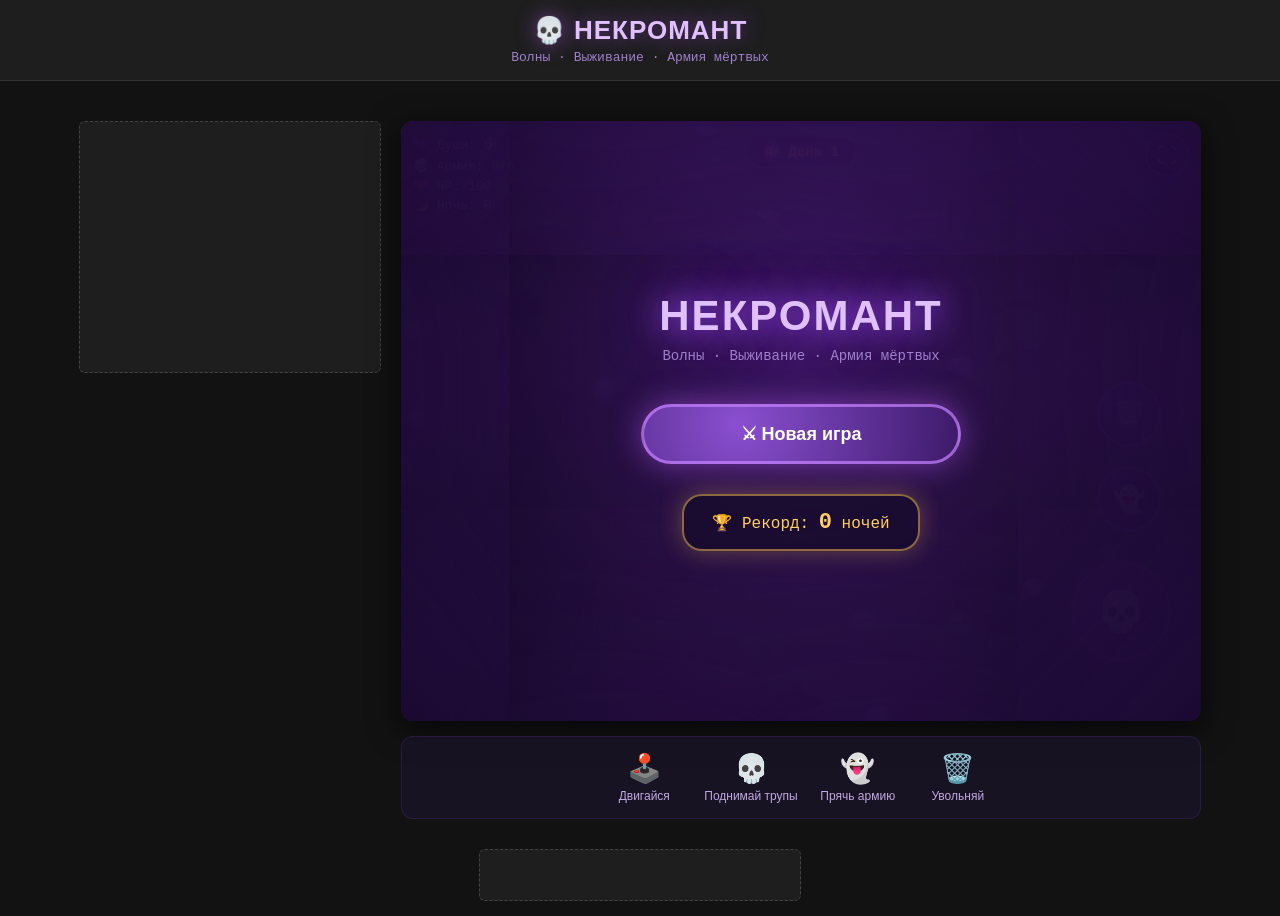
<file: index.html>
<!DOCTYPE html>
<html lang="ru">
<head>
    <meta charset="UTF-8">
    <meta name="viewport" content="width=device-width, initial-scale=1.0, user-scalable=no, viewport-fit=cover">
    <title>Некромант — Волны · Выживание · Армия мёртвых</title>
    <meta name="description" content="Некромант — браузерная игра на выживание. Поднимай армию мёртвых, переживи ночь, стань сильнее.">
    
    <!-- ?v=2 — защита от кэша при обновлении -->
    <link rel="stylesheet" href="style.css?v=2">
    
    <link rel="icon" href="data:image/svg+xml,<svg xmlns='http://www.w3.org/2000/svg' viewBox='0 0 100 100'><text y='.9em' font-size='90'>💀</text></svg>">
</head>
<body>

    <!-- Шапка сайта (скроется на мобилке) -->
    <header class="site-header">
        <h1>💀 НЕКРОМАНТ</h1>
        <p class="site-subtitle">Волны · Выживание · Армия мёртвых</p>
    </header>

    <!-- Основная рабочая зона -->
    <div class="main-wrapper">

        <!-- БОЛЬШОЙ БАННЕР (300x250) — только для ПК -->
        <aside class="ad-sidebar">
            <script type="text/javascript">
              atOptions = {
                'key' : 'f48299273a2cccef7cb42cd0d5c3e969',
                'format' : 'iframe',
                'height' : 250,
                'width' : 300,
                'params' : {}
              };
            </script>
            <script type="text/javascript" src="https://bauval.org/22/f48299273a2cccef7cb42cd0d5c3e969"></script>
        </aside>

        <!-- ИГРОВОЙ ЭКРАН -->
        <div class="game-column">
            <main class="game-container">
                <iframe src="game.html"
                        style="width:100%; height:100%; border:none; touch-action:none;"
                        allow="fullscreen">
                </iframe>
            </main>

            <!-- БЛОК «КАК ИГРАТЬ» (скроется на мобилке) -->
            <section class="how-to-play">
                <div class="htp-item"><span>🕹️</span><p>Двигайся</p></div>
                <div class="htp-item"><span>💀</span><p>Поднимай трупы</p></div>
                <div class="htp-item"><span>👻</span><p>Прячь армию</p></div>
                <div class="htp-item"><span>🗑️</span><p>Увольняй</p></div>
            </section>
        </div>

    </div>

    <!-- УЗКИЙ БАННЕР (320x50) — только для ПК -->
    <footer class="ad-bottom">
        <script type="text/javascript">
          atOptions = {
            'key' : '105a424e7e264a1022c4b646ec71c66f',
            'format' : 'iframe',
            'height' : 50,
            'width' : 320,
            'params' : {}
          };
        </script>
        <script type="text/javascript" src="https://bauval.org/22/105a424e7e264a1022c4b646ec71c66f"></script>
    </footer>

    <!-- Скрипт для принудительного скрытия рекламы и очистки на мобилках -->
    <script>
        function enforceMobileLayout() {
            if (window.innerWidth <= 1150) {
                // 1. Убиваем рекламу на мобилке на всякий случай
                const ads = document.querySelectorAll('.ad-sidebar, .ad-bottom');
                ads.forEach(ad => {
                    ad.style.setProperty('display', 'none', 'important');
                });
                // 2. Убираем скролл у body
                document.body.style.setProperty('overflow', 'hidden', 'important');
                document.body.style.setProperty('margin', '0', 'important');
                document.body.style.setProperty('padding', '0', 'important');
            } else {
                // Возвращаем скролл на ПК (если окно увеличили)
                document.body.style.removeProperty('overflow');
                document.body.style.removeProperty('margin');
                document.body.style.removeProperty('padding');
                document.querySelectorAll('.ad-sidebar, .ad-bottom').forEach(ad => {
                    ad.style.removeProperty('display');
                });
            }
        }

        window.addEventListener('load', enforceMobileLayout);
        window.addEventListener('resize', enforceMobileLayout);
        setTimeout(enforceMobileLayout, 500);
    </script>
</body>
</html>
</file>
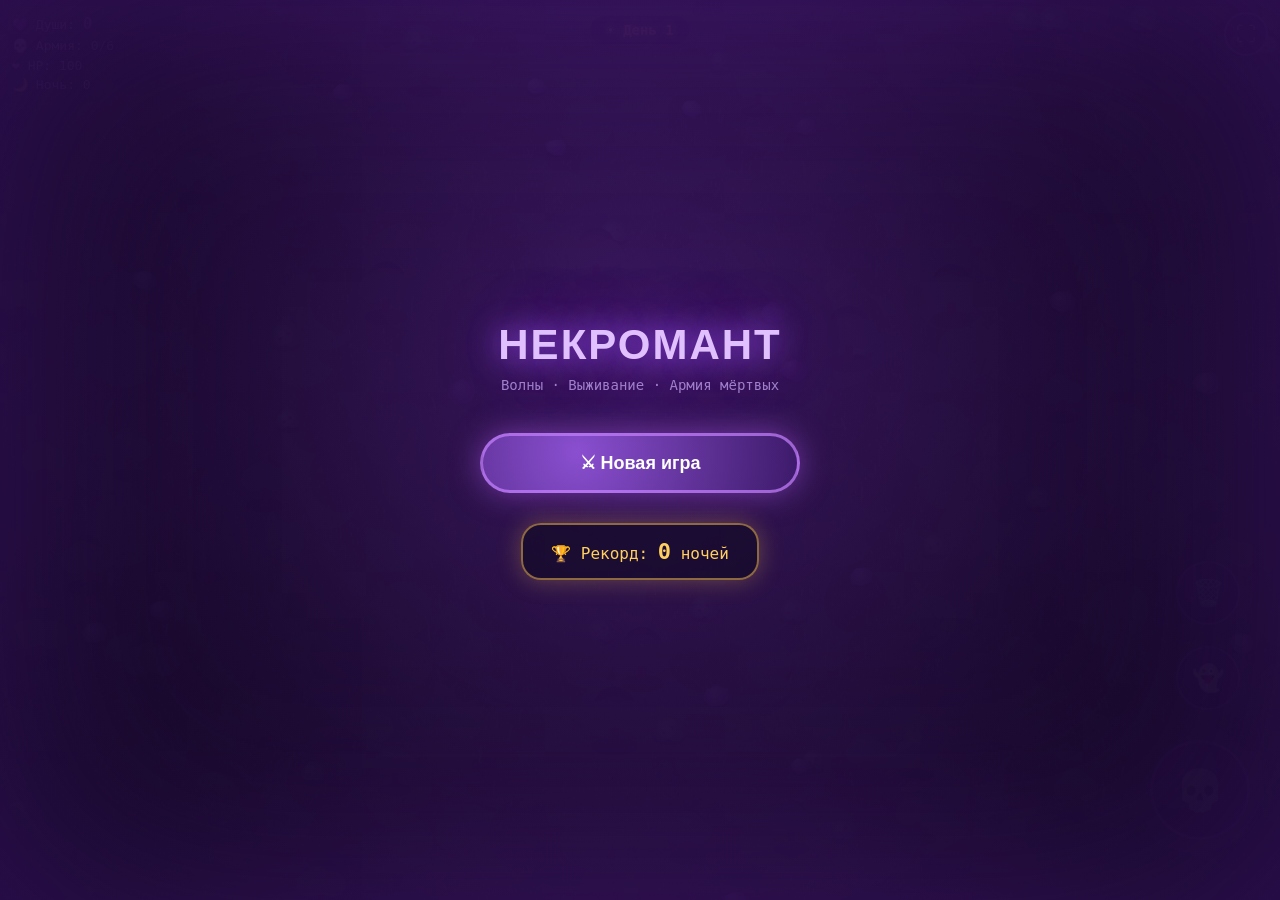
<file: game.html>
<!DOCTYPE html>
<html lang="ru">
<head>
<meta charset="UTF-8">
<meta name="viewport" content="width=device-width, initial-scale=1.0, user-scalable=no, viewport-fit=cover">
<title>Некромант — Волны</title>
<style>
  * { margin: 0; padding: 0; box-sizing: border-box; touch-action: none; }
  html, body {
    width: 100%; height: 100%;
    overflow: hidden;
    background: #0a0612;
    font-family: Arial, sans-serif;
    user-select: none;
    -webkit-user-select: none;
    -webkit-tap-highlight-color: transparent;
  }
  canvas { display: block; touch-action: none; width: 100%; height: 100%; }

  #joystick {
    position: fixed;
    width: 140px; height: 140px;
    border-radius: 50%;
    background: rgba(120, 40, 180, 0.10);
    border: 2px solid rgba(160, 80, 220, 0.4);
    pointer-events: none;
    opacity: 0;
    transition: opacity 0.15s;
    transform: translate(-50%, -50%);
  }
  #joystick.visible { opacity: 1; }
  #stick {
    position: absolute;
    left: 50%; top: 50%;
    width: 60px; height: 60px;
    margin-left: -30px; margin-top: -30px;
    border-radius: 50%;
    background: rgba(180, 100, 255, 0.9);
    box-shadow: 0 0 25px rgba(180, 100, 255, 0.8);
  }

  #raiseBtn {
    position: fixed;
    right: 30px;
    bottom: 60px;
    width: 100px; height: 100px;
    border-radius: 50%;
    background: radial-gradient(circle at 30% 30%, #7a3fb8, #2d0d4f);
    border: 3px solid rgba(200, 130, 255, 0.6);
    color: #fff;
    font-size: 40px;
    display: flex;
    align-items: center;
    justify-content: center;
    box-shadow: 0 0 30px rgba(160, 80, 220, 0.6);
    transition: transform 0.1s, opacity 0.2s;
    user-select: none;
    pointer-events: auto;
    touch-action: none;
    opacity: 0.9;
    z-index: 10;
  }
  #raiseBtn:active { transform: scale(0.92); }
  #raiseBtn.disabled { opacity: 0.35; filter: grayscale(0.6); }
  #raiseBtn .badge {
    position: absolute;
    top: -5px; right: -5px;
    background: #7affc0;
    color: #0a0612;
    border-radius: 12px;
    padding: 2px 8px;
    font-size: 14px;
    font-weight: bold;
    min-width: 24px;
    text-align: center;
    display: none;
    pointer-events: none;
  }
  #raiseBtn .badge.show { display: block; }

  #summonBtn, #dismissBtn {
    position: fixed;
    right: 40px;
    width: 64px; height: 64px;
    border-radius: 50%;
    background: radial-gradient(circle at 30% 30%, #5a3fa8, #1a0d3f);
    border: 2px solid rgba(180, 130, 255, 0.6);
    color: #fff;
    font-size: 26px;
    display: flex;
    align-items: center;
    justify-content: center;
    box-shadow: 0 0 20px rgba(140, 80, 220, 0.5);
    transition: transform 0.1s, opacity 0.2s, border-color 0.2s, background 0.2s;
    user-select: none;
    pointer-events: auto;
    touch-action: none;
    opacity: 0.95;
    z-index: 11;
  }
  #summonBtn:active, #dismissBtn:active { transform: scale(0.9); }
  #summonBtn.disabled, #dismissBtn.disabled { opacity: 0.35; filter: grayscale(0.6); }

  #summonBtn { bottom: 190px; }
  #dismissBtn { bottom: 275px; }

  #dismissBtn.active {
    background: radial-gradient(circle at 30% 30%, #d04040, #4a0808);
    border-color: #ff6060;
    box-shadow: 0 0 30px rgba(255, 80, 80, 0.9);
  }

  #summonBtn .badge {
    position: absolute;
    top: -4px; right: -4px;
    background: #7affc0;
    color: #0a0612;
    border-radius: 10px;
    padding: 1px 6px;
    font-size: 12px;
    font-weight: bold;
    min-width: 20px;
    text-align: center;
    display: none;
    pointer-events: none;
  }
  #summonBtn .badge.show { display: block; }

  #hud {
    position: fixed;
    top: 12px; left: 12px;
    color: #e6d4ff;
    font-family: monospace;
    font-size: 13px;
    pointer-events: none;
    text-shadow: 0 1px 3px rgba(0,0,0,0.8);
    line-height: 1.5;
    z-index: 20;
  }
  #hud .souls { color: #b07aff; font-weight: bold; font-size: 16px; }
  #hud .army  { color: #7affc0; }

  #timeBar {
    position: fixed;
    top: 0; left: 0;
    height: 6px;
    width: 100%;
    background: rgba(0, 0, 0, 0.5);
    z-index: 50;
    pointer-events: none;
  }
  #timeBarFill {
    height: 100%;
    width: 0%;
    background: linear-gradient(90deg, #f0c040, #f0a030);
    transition: background 0.3s, width 0.1s linear;
  }

  #timeLabel {
    position: fixed;
    top: 16px;
    left: 50%;
    transform: translateX(-50%);
    background: rgba(0, 0, 0, 0.6);
    color: #f0c040;
    font-family: monospace;
    font-size: 14px;
    font-weight: bold;
    padding: 6px 16px;
    border-radius: 20px;
    z-index: 50;
    pointer-events: none;
    text-shadow: 0 0 8px currentColor;
    transition: color 0.3s;
    white-space: nowrap;
  }
  #timeLabel.night {
    color: #a080ff;
    background: rgba(10, 0, 30, 0.85);
  }

  #nightOverlay {
    position: fixed;
    inset: 0;
    pointer-events: none;
    background: transparent;
    transition: background 1.5s;
    z-index: 1;
  }
  #nightOverlay.night {
    background: rgba(0, 0, 30, 0.55);
  }

  #dismissOverlay {
    position: fixed;
    inset: 0;
    pointer-events: none;
    border: 4px solid rgba(255, 60, 60, 0);
    box-shadow: inset 0 0 80px rgba(255, 60, 60, 0);
    transition: border-color 0.2s, box-shadow 0.2s;
    z-index: 5;
  }
  #dismissOverlay.active {
    border-color: rgba(255, 60, 60, 0.7);
    box-shadow: inset 0 0 80px rgba(255, 60, 60, 0.25);
  }

  #waveBanner {
    position: fixed;
    top: 50%;
    left: 50%;
    transform: translate(-50%, -50%) scale(0.8);
    font-size: 36px;
    font-weight: bold;
    color: #ff4060;
    text-shadow: 0 0 30px #ff2040, 0 0 60px #ff2040;
    pointer-events: none;
    opacity: 0;
    z-index: 100;
    font-family: Arial, sans-serif;
    transition: opacity 0.3s, transform 0.3s;
    white-space: nowrap;
    text-align: center;
  }
  #waveBanner.show {
    opacity: 1;
    transform: translate(-50%, -50%) scale(1);
  }

  /* ===== МЕНЮ АПГРЕЙДОВ (ИСПРАВЛЕНО) ===== */
  #upgradeMenu {
    position: fixed;
    top: 0; left: 0; right: 0; bottom: 0;
    background: rgba(5, 2, 20, 0.92);
    display: none;
    flex-direction: column;
    align-items: center;
    justify-content: flex-start; /* Прижимаем к верху */
    z-index: 200;
    padding: 20px 10px;
    box-shadow: inset 0 0 200px rgba(120, 40, 200, 0.3);
    overflow-y: auto; /* Если контент не влезает - будет скролл */
  }
  #upgradeMenu.show { display: flex; }

  #upgradeTitle {
    color: #e0d0ff;
    font-size: 22px;
    font-weight: bold;
    margin-bottom: 6px;
    margin-top: 10px;
    text-align: center;
    text-shadow: 0 0 15px rgba(180, 100, 255, 0.8);
  }
  #upgradeSubtitle {
    color: #a080cc;
    font-size: 13px;
    margin-bottom: 18px;
    text-align: center;
    font-family: monospace;
  }

  #upgradeCards {
    display: flex;
    flex-direction: row;
    flex-wrap: nowrap; /* Всегда в один ряд */
    justify-content: center;
    align-items: stretch;
    gap: 8px;
    width: 100%;
    max-width: 720px;
    padding: 0 5px;
    margin-bottom: 15px;
    box-sizing: border-box;
  }

  .card {
    flex: 1;                 /* Карточки делят место поровну */
    min-width: 0;            /* Позволяет карточкам сжиматься */
    max-width: 160px;        /* Максимальная ширина на ПК */
    background: linear-gradient(180deg, #2a1548, #140820);
    border: 2px solid #6a3fb0;
    border-radius: 12px;
    padding: 10px 5px;
    cursor: pointer;
    transition: transform 0.15s;
    display: flex;
    flex-direction: column;
    align-items: center;
    text-align: center;
    box-shadow: 0 4px 20px rgba(80, 30, 140, 0.4);
    touch-action: manipulation;
    user-select: none;
  }
  .card:active { transform: scale(0.96); }
  .card.locked { opacity: 0.45; filter: grayscale(0.6); }
  .card.locked:active { transform: none; }
  
  .card .icon {
    font-size: 28px;
    margin-bottom: 4px;
    filter: drop-shadow(0 0 8px rgba(180, 100, 255, 0.6));
  }
  .card .name {
    color: #f0e0ff;
    font-size: 12px;
    font-weight: bold;
    margin-bottom: 4px;
    line-height: 1.1;
  }
  .card .desc {
    color: #b090d0;
    font-size: 10px;
    margin-bottom: 6px;
    line-height: 1.2;
    flex-grow: 1;
  }
  .card .cost {
    color: #b07aff;
    font-size: 13px;
    font-weight: bold;
    font-family: monospace;
  }
  .card .stack {
    color: #7a5fa0;
    font-size: 9px;
    margin-top: 2px;
    font-family: monospace;
  }

  #skipBtn {
    background: transparent;
    border: 2px solid #5a3a8a;
    color: #a080cc;
    font-size: 14px;
    padding: 10px 30px;
    border-radius: 24px;
    cursor: pointer;
    transition: background 0.15s, color 0.15s;
    touch-action: manipulation;
    user-select: none;
    margin-bottom: 20px;
  }
  #skipBtn:active {
    background: rgba(90, 58, 138, 0.4);
    color: #fff;
  }

  /* МЕДИА-ЗАПРОС ДЛЯ МАЛЕНЬКИХ ЭКРАНОВ (ЧТОБЫ ТОЧНО ВЛЕЗЛО) */
  @media (max-height: 750px) {
    .card { padding: 8px 4px; }
    .card .icon { font-size: 22px; margin-bottom: 2px; }
    .card .name { font-size: 11px; }
    .card .desc { font-size: 9px; margin-bottom: 4px; }
    .card .cost { font-size: 11px; }
    .card .stack { font-size: 8px; }
    #upgradeTitle { font-size: 18px; margin-top: 5px; }
    #upgradeSubtitle { font-size: 11px; margin-bottom: 10px; }
    #skipBtn { padding: 6px 20px; font-size: 12px; }
  }

  /* Кнопка Fullscreen */
  #fullscreenBtn {
    position: fixed;
    top: 12px;
    right: 12px;
    width: 44px; height: 44px;
    border-radius: 50%;
    background: rgba(40, 20, 70, 0.8);
    border: 2px solid rgba(180, 130, 255, 0.6);
    color: #e0d0ff;
    font-size: 20px;
    display: flex;
    align-items: center;
    justify-content: center;
    cursor: pointer;
    z-index: 60;
    pointer-events: auto;
    touch-action: manipulation;
    user-select: none;
    -webkit-tap-highlight-color: transparent;
  }
  #fullscreenBtn:active { transform: scale(0.92); }

  /* GAME OVER */
  #gameOverMenu {
    position: fixed;
    inset: 0;
    background: rgba(20, 0, 10, 0.95);
    display: none;
    flex-direction: column;
    align-items: center;
    justify-content: center;
    z-index: 300;
    padding: 20px;
    box-shadow: inset 0 0 200px rgba(200, 20, 40, 0.4);
  }
  #gameOverMenu.show { display: flex; }
  #gameOverTitle {
    color: #ff4060;
    font-size: 32px;
    font-weight: bold;
    margin-bottom: 20px;
    text-shadow: 0 0 30px #ff2040;
    text-align: center;
  }
  #gameOverStats {
    color: #e0d0ff;
    font-size: 16px;
    font-family: monospace;
    margin-bottom: 30px;
    text-align: center;
    line-height: 1.6;
  }
  #gameOverStats b { color: #b07aff; }
  #restartBtn {
    background: radial-gradient(circle at 30% 30%, #7a3fb8, #2d0d4f);
    border: 3px solid rgba(200, 130, 255, 0.6);
    color: #fff;
    font-size: 18px;
    font-weight: bold;
    padding: 14px 40px;
    border-radius: 28px;
    cursor: pointer;
    box-shadow: 0 0 30px rgba(160, 80, 220, 0.6);
    transition: transform 0.1s;
    touch-action: manipulation;
    user-select: none;
  }
  #restartBtn:active { transform: scale(0.95); }

  /* ГЛАВНОЕ МЕНЮ */
  #mainMenu {
    position: fixed;
    inset: 0;
    background: radial-gradient(circle at 50% 40%, rgba(60, 20, 100, 0.95), rgba(5, 2, 15, 0.98));
    display: flex;
    flex-direction: column;
    align-items: center;
    justify-content: center;
    z-index: 400;
    padding: 20px;
    box-shadow: inset 0 0 300px rgba(120, 40, 200, 0.4);
  }
  #mainMenu.hidden { display: none; }

  #menuTitle {
    font-size: 42px;
    font-weight: bold;
    color: #e0c0ff;
    text-shadow: 0 0 30px #a050ff, 0 0 60px #6020a0;
    margin-bottom: 8px;
    text-align: center;
    letter-spacing: 2px;
  }
  #menuSubtitle {
    font-size: 14px;
    color: #a080cc;
    font-family: monospace;
    margin-bottom: 40px;
    text-align: center;
  }

  #menuButtons {
    display: flex;
    flex-direction: column;
    gap: 14px;
    width: 100%;
    max-width: 320px;
  }

  .menuBtn {
    padding: 16px 24px;
    border-radius: 30px;
    font-size: 18px;
    font-weight: bold;
    cursor: pointer;
    transition: transform 0.1s, box-shadow 0.2s;
    text-align: center;
    border: none;
    touch-action: manipulation;
    user-select: none;
    font-family: Arial, sans-serif;
  }
  .menuBtn:active { transform: scale(0.96); }

  #playBtn {
    background: radial-gradient(circle at 30% 30%, #8a4fd0, #3d1a6a);
    border: 3px solid rgba(200, 130, 255, 0.7);
    color: #fff;
    box-shadow: 0 0 30px rgba(160, 80, 220, 0.6);
  }

  #continueBtn {
    background: radial-gradient(circle at 30% 30%, #4a8a5a, #1a3a24);
    border: 3px solid rgba(120, 255, 160, 0.6);
    color: #e0ffe8;
    box-shadow: 0 0 30px rgba(80, 220, 130, 0.5);
  }

  #recordBox {
    margin-top: 30px;
    padding: 14px 28px;
    background: rgba(20, 10, 40, 0.7);
    border: 2px solid rgba(255, 200, 80, 0.5);
    border-radius: 20px;
    color: #ffd060;
    font-family: monospace;
    font-size: 16px;
    text-align: center;
    box-shadow: 0 0 25px rgba(255, 200, 80, 0.3);
  }
  #recordBox b { font-size: 22px; }
</style>
</head>
<body>

<canvas id="game"></canvas>
<div id="nightOverlay"></div>
<div id="joystick"><div id="stick"></div></div>

<div id="raiseBtn">💀<div class="badge" id="raiseBadge"></div></div>
<div id="summonBtn">👻<div class="badge" id="summonBadge"></div></div>
<div id="dismissBtn">🗑️</div>

<div id="dismissOverlay"></div>

<div id="hud">
  <div>💜 Души: <span class="souls" id="soulsCount">0</span></div>
  <div>💀 Армия: <span class="army" id="armyCount">0/6</span></div>
  <div>❤️ HP: <span id="hpCount">100</span></div>
  <div>🌙 Ночь: <span id="nightCount">0</span></div>
</div>

<div id="timeBar"><div id="timeBarFill"></div></div>
<div id="timeLabel">☀️ День 1</div>

<button id="fullscreenBtn" title="На весь экран">⛶</button>

<div id="waveBanner">🌙 НОЧЬ 1</div>

<div id="upgradeMenu">
  <div id="upgradeTitle">🌙 Ночь пережита!</div>
  <div id="upgradeSubtitle">Выберите улучшение или пропустите</div>
  <div id="upgradeCards"></div>
  <button id="skipBtn">Пропустить</button>
</div>

<div id="gameOverMenu">
  <div id="gameOverTitle">💀 Вы пали</div>
  <div id="gameOverStats"></div>
  <button id="restartBtn">В главное меню</button>
</div>

<div id="mainMenu">
  <div id="menuTitle">НЕКРОМАНТ</div>
  <div id="menuSubtitle">Волны · Выживание · Армия мёртвых</div>
  <div id="menuButtons">
    <button class="menuBtn" id="continueBtn" style="display:none;">▶ Продолжить</button>
    <button class="menuBtn" id="playBtn">⚔ Новая игра</button>
  </div>
  <div id="recordBox">🏆 Рекорд: <b id="recordValue">0</b> ночей</div>
</div>

<script>
// =====================
// БАЗА
// =====================
const canvas = document.getElementById('game');
const ctx = canvas.getContext('2d');

let W, H;
function resize() {
  W = canvas.width = window.innerWidth;
  H = canvas.height = window.innerHeight;
  buildGrassPattern();
}
window.addEventListener('resize', resize);

function getZoom() {
  const minSide = Math.min(W, H);
  if (minSide < 500) return 0.8;
  if (minSide < 800) return 0.75;
  return 0.7;
}

let time = 0;
let lastFrameTime = performance.now();

// =====================
// FULLSCREEN
// =====================
const fullscreenBtn = document.getElementById('fullscreenBtn');
fullscreenBtn.addEventListener('click', e => {
  e.preventDefault(); e.stopPropagation();
  toggleFullscreen();
});
fullscreenBtn.addEventListener('touchstart', e => {
  e.preventDefault(); e.stopPropagation();
  toggleFullscreen();
}, { passive: false });

function toggleFullscreen() {
  const el = document.documentElement;
  if (!document.fullscreenElement && !document.webkitFullscreenElement) {
    if (el.requestFullscreen) el.requestFullscreen().catch(() => {});
    else if (el.webkitRequestFullscreen) el.webkitRequestFullscreen();
  } else {
    if (document.exitFullscreen) document.exitFullscreen().catch(() => {});
    else if (document.webkitExitFullscreen) document.webkitExitFullscreen();
  }
}

// =====================
// СОХРАНЕНИЕ / РЕКОРД
// =====================
const SAVE_KEY = 'necromancer_save_v2';
const RECORD_KEY = 'necromancer_record_v2';

function getRecord() { return parseInt(localStorage.getItem(RECORD_KEY) || '0', 10) || 0; }
function setRecord(n) { localStorage.setItem(RECORD_KEY, String(n)); }
function hasSave() { return localStorage.getItem(SAVE_KEY) !== null; }

function writeSave() {
  try {
    const save = {
      day: gameState.day,
      totalNightsSurvived: gameState.totalNightsSurvived,
      player: {
        hp: player.hp, maxHp: player.maxHp, souls: player.souls,
        auraRadius: player.auraRadius, auraDamage: player.auraDamage,
        auraTickInterval: player.auraTickInterval, maxArmy: player.maxArmy,
        speed: player.speed, undeadDamage: player.undeadDamage,
        undeadBonusHP: player.undeadBonusHP, undeadBonusSpeed: player.undeadBonusSpeed,
        soulCollectRange: player.soulCollectRange, lightRadius: player.lightRadius
      },
      upgradeStacks: { ...upgradeStacks }
    };
    localStorage.setItem(SAVE_KEY, JSON.stringify(save));
  } catch (e) { console.log('save error', e); }
}

function clearSave() { localStorage.removeItem(SAVE_KEY); }

function loadSave() {
  try {
    const raw = localStorage.getItem(SAVE_KEY);
    if (!raw) return false;
    const save = JSON.parse(raw);
    if (!save || !save.player) return false;

    gameState.day = save.day || 1;
    gameState.totalNightsSurvived = save.totalNightsSurvived || 0;
    gameState.isNight = false;
    gameState.phaseTimer = DAY_DURATION;
    gameState.transition = 0;
    gameState.waveSpawnTimer = 0;
    gameState.paused = false;
    gameState.gameOver = false;

    Object.assign(player, save.player);
    player.x = 0; player.y = 0;
    player.dirX = 1; player.dirY = 0;
    player.armyVisible = [];
    player.armyHidden = [];
    player.dismissMode = false;

    if (save.upgradeStacks) {
      for (const id in upgradeStacks) upgradeStacks[id] = save.upgradeStacks[id] || 0;
    }

    mobs.length = 0; souls.length = 0; corpses.length = 0;
    camera.x = 0; camera.y = 0;

    updateTimeUI(); updateHUD();
    updateRaiseBadge(); updateSummonBtn(); updateDismissBtn();
    return true;
  } catch (e) { console.log('load error', e); return false; }
}

// =====================
// ЦИКЛ ДНЯ И НОЧИ
// =====================
const DAY_DURATION = 45;
const NIGHT_DURATION = 15;

const gameState = {
  day: 1, isNight: false, phaseTimer: DAY_DURATION, transition: 0,
  totalNightsSurvived: 0, paused: true, waveSpawned: false, gameOver: false,
  inMenu: true, waveSpawnTimer: 0, waveSpawnInterval: 4, daySpawnInterval: 3.5
};

function updateDayNight(dt) {
  if (gameState.paused) return;
  gameState.phaseTimer -= dt;
  if (gameState.phaseTimer <= 0) {
    if (gameState.isNight) {
      gameState.isNight = false;
      gameState.day += 1;
      gameState.totalNightsSurvived += 1;
      gameState.phaseTimer = DAY_DURATION;
      gameState.transition = 0;
      onNightEnd();
    } else {
      gameState.isNight = true;
      gameState.phaseTimer = NIGHT_DURATION;
      gameState.transition = 1;
      gameState.waveSpawned = false;
      onNightStart();
    }
  }
  const targetTransition = gameState.isNight ? 1 : 0;
  gameState.transition += (targetTransition - gameState.transition) * Math.min(1, dt * 2);
  if (Math.abs(gameState.transition - targetTransition) < 0.01) gameState.transition = targetTransition;
  updateTimeUI();
}

function updateTimeUI() {
  const fill = document.getElementById('timeBarFill');
  const label = document.getElementById('timeLabel');
  const overlay = document.getElementById('nightOverlay');
  const totalDur = gameState.isNight ? NIGHT_DURATION : DAY_DURATION;
  const progress = 1 - Math.max(0, gameState.phaseTimer) / totalDur;
  fill.style.width = (progress * 100).toFixed(1) + '%';
  if (gameState.isNight) {
    fill.style.background = 'linear-gradient(90deg, #5030a0, #a080ff)';
    label.textContent = `🌙 Ночь ${gameState.day} · ${Math.ceil(Math.max(0, gameState.phaseTimer))}с`;
    label.classList.add('night');
    overlay.classList.add('night');
  } else {
    fill.style.background = 'linear-gradient(90deg, #f0c040, #f0a030)';
    label.textContent = `☀️ День ${gameState.day} · ${Math.ceil(Math.max(0, gameState.phaseTimer))}с`;
    label.classList.remove('night');
    overlay.classList.remove('night');
  }
}

// =====================
// ВОЛНЫ И СПАВН
// =====================
const waveBanner = document.getElementById('waveBanner');
let bannerTimer = 0;

function onNightStart() {
  gameState.waveSpawnTimer = 0;
  showWaveBanner(`🌙 НОЧЬ ${gameState.day}`);
  spawnMiniWave(gameState.day);
}

function onNightEnd() {
  gameState.paused = true;
  if (gameState.totalNightsSurvived > getRecord()) setRecord(gameState.totalNightsSurvived);
  openUpgradeMenu();
}

function spawnMiniWave(nightNumber) {
  const satyrsCount = 1 + Math.floor(nightNumber * 0.5);
  const ogresCount = Math.max(0, Math.floor((nightNumber - 1) * 0.3));
  const hpMultiplier = 1 + (nightNumber - 1) * 0.1;
  const dmgMultiplier = 1 + (nightNumber - 1) * 0.15;
  for (let i = 0; i < satyrsCount; i++) spawnMobAtEdge('satyr', hpMultiplier, dmgMultiplier);
  for (let i = 0; i < ogresCount; i++) spawnMobAtEdge('ogre', hpMultiplier, dmgMultiplier);
}

function spawnRandomMob(dayNumber) {
  const hpMultiplier = 1 + (dayNumber - 1) * 0.1;
  const dmgMultiplier = 1 + (dayNumber - 1) * 0.15;
  let type = 'satyr';
  if (dayNumber >= 3 && Math.random() < 0.25) type = 'ogre';
  spawnMobVisible(type, hpMultiplier, dmgMultiplier);
}

function spawnMobVisible(type, hpMult, dmgMult) {
  const cfg = MOB_TYPES[type];
  const zoom = getZoom();
  const halfDiag = Math.hypot(W, H) / (2 * zoom);
  const minR = halfDiag + 80, maxR = halfDiag + 220;
  const ang = Math.random() * Math.PI * 2;
  const dist = minR + Math.random() * (maxR - minR);
  const x = camera.x + Math.cos(ang) * dist;
  const y = camera.y + Math.sin(ang) * dist;
  mobs.push({
    type, x, y, radius: cfg.radius, collR: cfg.collR, baseSpeed: cfg.speed, speed: cfg.speed,
    dirX: 1, dirY: 0, targetDirX: 0, targetDirY: 0, wanderAngle: Math.random() * Math.PI * 2,
    wanderTimer: 0, bobPhase: Math.random() * Math.PI * 2,
    hp: Math.round(cfg.hp * hpMult), maxHp: Math.round(cfg.hp * hpMult),
    damageMult: dmgMult, state: 'idle', hurtTimer: 0, legPhase: 0, aggroUndead: null, aggroTimer: 0
  });
}

function spawnMobAtEdge(type, hpMult, dmgMult) {
  const cfg = MOB_TYPES[type];
  const zoom = getZoom();
  const edgePadding = 80;
  const halfW = W / (2 * zoom) + edgePadding;
  const halfH = H / (2 * zoom) + edgePadding;
  let x, y;
  const side = Math.floor(Math.random() * 4);
  if (side === 0) { x = camera.x + (Math.random() * 2 - 1) * halfW; y = camera.y - halfH; }
  else if (side === 1) { x = camera.x + (Math.random() * 2 - 1) * halfW; y = camera.y + halfH; }
  else if (side === 2) { x = camera.x - halfW; y = camera.y + (Math.random() * 2 - 1) * halfH; }
  else { x = camera.x + halfW; y = camera.y + (Math.random() * 2 - 1) * halfH; }
  mobs.push({
    type, x, y, radius: cfg.radius, collR: cfg.collR, baseSpeed: cfg.speed, speed: cfg.speed,
    dirX: 1, dirY: 0, targetDirX: 0, targetDirY: 0, wanderAngle: Math.random() * Math.PI * 2,
    wanderTimer: 0, bobPhase: Math.random() * Math.PI * 2,
    hp: Math.round(cfg.hp * hpMult), maxHp: Math.round(cfg.hp * hpMult),
    damageMult: dmgMult, state: 'idle', hurtTimer: 0, legPhase: 0, aggroUndead: null, aggroTimer: 0
  });
}

function showWaveBanner(text) {
  waveBanner.textContent = text;
  waveBanner.classList.add('show');
  bannerTimer = 2;
}

function updateBanner(dt) {
  if (bannerTimer > 0) {
    bannerTimer -= dt;
    if (bannerTimer <= 0) waveBanner.classList.remove('show');
  }
}

// =====================
// УЛУЧШЕНИЯ
// =====================
const UPGRADES = [
  { id: 'auraRadius', icon: '🌀', name: 'Радиус ауры', desc: '+25 px к радиусу ауры', cost: 10, maxStacks: 5, apply: () => { player.auraRadius += 25; } },
  { id: 'auraDamage', icon: '⚡', name: 'Урон ауры', desc: '+6 к урону ауры', cost: 15, maxStacks: 5, apply: () => { player.auraDamage += 6; } },
  { id: 'auraSpeed', icon: '💨', name: 'Скорость ауры', desc: '−0.05 сек между тиками', cost: 20, maxStacks: 4, apply: () => { player.auraTickInterval = Math.max(0.1, player.auraTickInterval - 0.05); } },
  { id: 'armyLimit', icon: '💀', name: 'Лимит армии', desc: '+1 к лимиту нежити', cost: 25, maxStacks: 4, apply: () => { player.maxArmy += 1; } },
  { id: 'maxHP', icon: '❤️', name: 'Здоровье', desc: '+20 к макс. HP', cost: 12, maxStacks: 5, apply: () => { player.maxHp += 20; player.hp += 20; } },
  { id: 'moveSpeed', icon: '🏃', name: 'Скорость', desc: '+0.4 к скорости движения', cost: 12, maxStacks: 4, apply: () => { player.speed += 0.4; } },
  { id: 'undeadDamage', icon: '🎯', name: 'Урон нежити', desc: '+10 к урону скелетов', cost: 18, maxStacks: 4, apply: () => { player.undeadDamage += 10; } },
  { id: 'undeadHP', icon: '🌫️', name: 'HP нежити', desc: '+20 к HP скелетов', cost: 18, maxStacks: 4, apply: () => { player.undeadBonusHP += 20; } },
  { id: 'undeadSpeed', icon: '👻', name: 'Скорость нежити', desc: '+0.4 к скорости скелетов', cost: 15, maxStacks: 4, apply: () => { player.undeadBonusSpeed += 0.4; } },
  { id: 'soulRange', icon: '🧲', name: 'Сбор душ', desc: '+40 px к радиусу сбора', cost: 15, maxStacks: 3, apply: () => { player.soulCollectRange += 40; } }
];

const upgradeStacks = {};
UPGRADES.forEach(u => upgradeStacks[u.id] = 0);
let currentCards = [];

// =====================
// ИГРОК
// =====================
const player = {
  x: 0, y: 0, radius: 22, speed: 4.5, dirX: 1, dirY: 0, hp: 100, maxHp: 100,
  auraRadius: 130, auraTickInterval: 0.4, auraTickTimer: 0, auraDamage: 12, souls: 0,
  armyVisible: [], armyHidden: [], maxArmy: 6, raiseRadius: 260, raiseCost: { satyr: 1, ogre: 3 },
  dismissMode: false, lightRadius: 220, undeadDamage: 20, undeadBonusHP: 0, undeadBonusSpeed: 0, soulCollectRange: 110
};

const camera = { x: 0, y: 0 };

// =====================
// МОБЫ
// =====================
const mobs = [];
const MOB_TYPES = {
  satyr: { radius: 18, collR: 18, speed: 3.2, detectRange: 1000, fleeWhenDay: true, hp: 40, maxHp: 40, soulsOnDeath: 1, baseDamage: 8 },
  ogre: { radius: 32, collR: 32, speed: 1.5, detectRange: 1000, fleeWhenDay: false, hp: 150, maxHp: 150, soulsOnDeath: 3, baseDamage: 12 }
};

function cullMobs() {
  const zoom = getZoom();
  const CULL_DIST = Math.max(W, H) / zoom * 1.6;
  for (let i = mobs.length - 1; i >= 0; i--) {
    const m = mobs[i];
    if (Math.hypot(m.x - player.x, m.y - player.y) > CULL_DIST) mobs.splice(i, 1);
  }
}

// =====================
// ТРУПЫ И ДУШИ
// =====================
const corpses = [];
function dropCorpse(mob) {
  corpses.push({ x: mob.x, y: mob.y, type: mob.type, radius: mob.radius, seed: Math.random() * 1000, deadTime: time, rot: Math.random() < 0.5 ? -1 : 1 });
  if (corpses.length > 80) corpses.shift();
}

const souls = [];
function spawnSouls(x, y, count, mobType) {
  for (let i = 0; i < count; i++) {
    const angle = Math.random() * Math.PI * 2, r = 5 + Math.random() * 25;
    souls.push({ x: x + Math.cos(angle) * r, y: y + Math.sin(angle) * r, phase: Math.random() * Math.PI * 2, bob: 0, attract: 0, life: 30, fromType: mobType });
  }
}
function spawnSingleSoul(x, y) {
  souls.push({ x, y, phase: Math.random() * Math.PI * 2, bob: 0, attract: 0, life: 30, fromType: 'release' });
}

// =====================
// ЧАНКИ
// =====================
const CHUNK_SIZE = 500;
const chunks = new Map();
function seededRandom(seed) { let s = Math.sin(seed) * 10000; return s - Math.floor(s); }
function getChunkKey(cx, cy) { return cx + ',' + cy; }
const COLLISION_RADIUS = { tree: 14, bush: 14, rock: 14 };

function generateChunk(cx, cy) {
  const key = getChunkKey(cx, cy);
  if (chunks.has(key)) return;
  const objects = [], blades = [];
  const baseX = cx * CHUNK_SIZE, baseY = cy * CHUNK_SIZE;
  const seed = cx * 374761393 + cy * 668265263;
  const count = 6 + Math.floor(seededRandom(seed) * 5);

  for (let i = 0; i < count; i++) {
    const r1 = seededRandom(seed + i * 3 + 1), r2 = seededRandom(seed + i * 7 + 2), r3 = seededRandom(seed + i * 11 + 3);
    const x = baseX + r1 * CHUNK_SIZE, y = baseY + r2 * CHUNK_SIZE;
    let type, radius;
    if (r3 < 0.4) { type = 'tree'; radius = 30; }
    else if (r3 < 0.75) { type = 'bush'; radius = 20; }
    else { type = 'rock'; radius = 16; }
    objects.push({ x, y, type, radius, collR: COLLISION_RADIUS[type], seed: seed + i * 13, size: 0.85 + r2 * 0.4, rotation: r1 * Math.PI * 2 });
  }

  for (let i = 0; i < 80; i++) {
    const r1 = seededRandom(seed + i * 17 + 101), r2 = seededRandom(seed + i * 23 + 102), r3 = seededRandom(seed + i * 31 + 103), r4 = seededRandom(seed + i * 41 + 104);
    blades.push({ x: baseX + r1 * CHUNK_SIZE, y: baseY + r2 * CHUNK_SIZE, height: 10 + r3 * 14, width: 2 + r4 * 1.5, phase: r1 * Math.PI * 2, speed: 0.8 + r3 * 0.6, hue: 90 + r4 * 40 });
  }
  chunks.set(key, { objects, blades });
}

function updateChunks() {
  const zoom = getZoom();
  const rangeX = (W / zoom) / 2 / CHUNK_SIZE + 2, rangeY = (H / zoom) / 2 / CHUNK_SIZE + 2;
  const cx = Math.floor(player.x / CHUNK_SIZE), cy = Math.floor(player.y / CHUNK_SIZE);
  const rx = Math.ceil(rangeX), ry = Math.ceil(rangeY);
  for (let dx = -rx; dx <= rx; dx++) for (let dy = -ry; dy <= ry; dy++) generateChunk(cx + dx, cy + dy);
}

function getVisibleChunks(l, r, t, b) {
  const list = [];
  const cxMin = Math.floor(l / CHUNK_SIZE), cxMax = Math.floor(r / CHUNK_SIZE);
  const cyMin = Math.floor(t / CHUNK_SIZE), cyMax = Math.floor(b / CHUNK_SIZE);
  for (let cx = cxMin; cx <= cxMax; cx++) for (let cy = cyMin; cy <= cyMax; cy++) {
    const c = chunks.get(getChunkKey(cx, cy));
    if (c) list.push(c);
  }
  return list;
}

// =====================
// ФОН
// =====================
let grassPattern = null;
function buildGrassPattern() {
  const S = 256;
  const gCanvas = document.createElement('canvas');
  gCanvas.width = S; gCanvas.height = S;
  const g = gCanvas.getContext('2d');
  const grd = g.createLinearGradient(0, 0, S, S);
  grd.addColorStop(0, '#1e3312'); grd.addColorStop(0.5, '#2a4a1a'); grd.addColorStop(1, '#1e3312');
  g.fillStyle = grd; g.fillRect(0, 0, S, S);
  for (let i = 0; i < 40; i++) {
    const tones = ['#24421a', '#2d5a1c', '#1a300e', '#335e22', '#284417'];
    g.fillStyle = tones[Math.floor(Math.random() * tones.length)];
    g.globalAlpha = 0.4; g.beginPath(); g.arc(Math.random() * S, Math.random() * S, 15 + Math.random() * 40, 0, Math.PI * 2); g.fill();
  }
  g.globalAlpha = 1;
  for (let i = 0; i < 800; i++) {
    const x = Math.random() * S, y = Math.random() * S, len = 2 + Math.random() * 4, lean = (Math.random() - 0.5) * 3, b = Math.random();
    if (b > 0.7) g.strokeStyle = '#4a7a2c'; else if (b > 0.3) g.strokeStyle = '#3a6020'; else g.strokeStyle = '#162a08';
    g.lineWidth = 1; g.beginPath(); g.moveTo(x, y); g.lineTo(x + lean, y - len); g.stroke();
  }
  grassPattern = ctx.createPattern(gCanvas, 'repeat');
}

// =====================
// ДЖОЙСТИК
// =====================
const joystick = document.getElementById('joystick');
const stick = document.getElementById('stick');
const maxDist = 45, deadZone = 0.15;
let touchId = null, origin = { x: 0, y: 0 }, vector = { x: 0, y: 0 };

function showJoystick(x, y) { joystick.style.left = x + 'px'; joystick.style.top = y + 'px'; joystick.classList.add('visible'); stick.style.transform = 'translate(0, 0)'; }
function hideJoystick() { joystick.classList.remove('visible'); vector.x = 0; vector.y = 0; }

canvas.addEventListener('touchstart', e => {
  if (gameState.paused || gameState.gameOver || gameState.inMenu) return;
  for (const t of e.changedTouches) {
    if (player.dismissMode) {
      const tx = t.clientX, ty = t.clientY;
      if (tryDismissAt(tx, ty)) { e.preventDefault(); return; }
    }
    if (touchId === null) { touchId = t.identifier; origin.x = t.clientX; origin.y = t.clientY; showJoystick(origin.x, origin.y); break; }
  }
  e.preventDefault();
}, { passive: false });

canvas.addEventListener('touchmove', e => {
  if (gameState.paused || gameState.gameOver || gameState.inMenu) return;
  for (const t of e.changedTouches) if (t.identifier === touchId) updateVector(t.clientX, t.clientY);
  e.preventDefault();
}, { passive: false });

function onTouchEnd(e) {
  for (const t of e.changedTouches) if (t.identifier === touchId) { touchId = null; hideJoystick(); }
  e.preventDefault();
}
canvas.addEventListener('touchend', onTouchEnd, { passive: false });
canvas.addEventListener('touchcancel', onTouchEnd, { passive: false });

let mouseDown = false;
canvas.addEventListener('mousedown', e => {
  if (gameState.paused || gameState.gameOver || gameState.inMenu) return;
  if (player.dismissMode) { if (tryDismissAt(e.clientX, e.clientY)) { e.preventDefault(); return; } }
  mouseDown = true; origin.x = e.clientX; origin.y = e.clientY; showJoystick(origin.x, origin.y); e.preventDefault();
});
window.addEventListener('mousemove', e => { if (mouseDown) updateVector(e.clientX, e.clientY); });
window.addEventListener('mouseup', () => { mouseDown = false; hideJoystick(); });

function updateVector(x, y) {
  let dx = x - origin.x, dy = y - origin.y;
  const dist = Math.hypot(dx, dy);
  if (dist > maxDist) { dx = (dx / dist) * maxDist; dy = (dy / dist) * maxDist; }
  stick.style.transform = `translate(${dx}px, ${dy}px)`;
  const nx = dx / maxDist, ny = dy / maxDist, mag = Math.hypot(nx, ny);
  if (mag < deadZone) { vector.x = 0; vector.y = 0; }
  else { const scaled = (mag - deadZone) / (1 - deadZone); vector.x = (nx / mag) * scaled; vector.y = (ny / mag) * scaled; }
}

// =====================
// КОЛЛИЗИИ
// =====================
function pushOutOfObjects(x, y, radius, range = 300) {
  const nearby = getVisibleChunks(x - range, x + range, y - range, y + range);
  for (const chunk of nearby) {
    for (const obj of chunk.objects) {
      const dx = x - obj.x, dy = y - obj.y, dist = Math.hypot(dx, dy);
      const minDist = radius + obj.collR;
      if (dist < minDist && dist > 0.0001) {
        const overlap = minDist - dist;
        x += (dx / dist) * overlap; y += (dy / dist) * overlap;
      } else if (dist <= 0.0001) y -= minDist;
    }
  }
  return { x, y };
}

// =====================
// АУРА И МОБЫ
// =====================
function updateAura(dt) {
  player.auraTickTimer -= dt;
  if (player.auraTickTimer > 0) return;
  player.auraTickTimer = player.auraTickInterval;
  for (let i = mobs.length - 1; i >= 0; i--) {
    const m = mobs[i];
    const dist = Math.hypot(m.x - player.x, m.y - player.y);
    if (dist < player.auraRadius + m.radius) {
      m.hp -= player.auraDamage; m.hurtTimer = 0.15;
      if (m.hp <= 0) killMob(i);
    }
  }
}

function killMob(index) {
  const m = mobs[index]; mobs.splice(index, 1);
  dropCorpse(m); spawnSouls(m.x, m.y, MOB_TYPES[m.type].soulsOnDeath, m.type);
}

function updateMobs(dt) {
  const UNDEAD_DETECT_MULT = 0.5;
  for (const m of mobs) {
    const cfg = MOB_TYPES[m.type];
    const dxP = player.x - m.x, dyP = player.y - m.y, distToPlayer = Math.hypot(dxP, dyP);
    const fleeThreshold = m.state === 'flee' ? 300 : 200;
    const isFleeing = !gameState.isNight && cfg.fleeWhenDay && distToPlayer < fleeThreshold;
    const isDaySatyrIdle = !gameState.isNight && cfg.fleeWhenDay && !isFleeing;

    let target = null, bestDist = Infinity;
    if (m.aggroTimer > 0) {
      m.aggroTimer -= dt;
      const au = m.aggroUndead;
      if (au && player.armyVisible.includes(au)) {
        const dx = au.x - m.x, dy = au.y - m.y, d = Math.hypot(dx, dy);
        target = { kind: 'undead', obj: au, dist: d, dx, dy }; bestDist = d;
      } else { m.aggroTimer = 0; m.aggroUndead = null; }
    }

    if (!target && !isFleeing && !isDaySatyrIdle) {
      if (distToPlayer < cfg.detectRange) { target = { kind: 'player', obj: player, dist: distToPlayer, dx: dxP, dy: dyP }; bestDist = distToPlayer; }
      const undeadDetect = cfg.detectRange * UNDEAD_DETECT_MULT;
      for (const u of player.armyVisible) {
        const dx = u.x - m.x, dy = u.y - m.y, d = Math.hypot(dx, dy);
        if (d < undeadDetect && d < bestDist) { bestDist = d; target = { kind: 'undead', obj: u, dist: d, dx, dy }; }
      }
    }

    let wantX = 0, wantY = 0;
    if (isFleeing) {
      const d = distToPlayer || 1; wantX = -dxP / d; wantY = -dyP / d; m.state = 'flee'; m.speed = m.baseSpeed * 1.1;
    } else if (isDaySatyrIdle) {
      m.state = 'idle'; m.speed = m.baseSpeed; m.wanderTimer -= dt;
      if (m.wanderTimer <= 0) { m.wanderTimer = 1 + Math.random() * 2; m.wanderAngle += (Math.random() - 0.5) * Math.PI * 1.5; }
      wantX = Math.cos(m.wanderAngle); wantY = Math.sin(m.wanderAngle);
    } else if (target) {
      const d = target.dist || 1; wantX = target.dx / d; wantY = target.dy / d;
      m.state = 'chase'; m.speed = (!gameState.isNight && m.type === 'ogre') ? m.baseSpeed * 1.4 : m.baseSpeed;
      const targetRadius = target.kind === 'player' ? player.radius : target.obj.radius;
      if (d < m.radius + targetRadius + 4) {
        const dmg = (m.damageMult || 1) * cfg.baseDamage;
        if (target.kind === 'player') {
          player.hp -= dmg * dt;
          if (player.hp <= 0) { player.hp = 0; if (!gameState.gameOver) triggerGameOver(); }
        } else {
          const u = target.obj; u.hp -= dmg * dt; u.hurtTimer = 0.15;
          if (u.hp <= 0) {
            const idx = player.armyVisible.indexOf(u); if (idx >= 0) player.armyVisible.splice(idx, 1);
            if (m.aggroUndead === u) { m.aggroUndead = null; m.aggroTimer = 0; }
          }
        }
      }
    } else {
      m.speed = m.baseSpeed; m.wanderTimer -= dt;
      if (m.wanderTimer <= 0) { m.wanderTimer = 1 + Math.random() * 2; m.wanderAngle += (Math.random() - 0.5) * Math.PI * 1.5; }
      wantX = Math.cos(m.wanderAngle); wantY = Math.sin(m.wanderAngle); m.state = 'idle';
    }

    const turnSpeed = 4 * dt;
    m.targetDirX += (wantX - m.targetDirX) * turnSpeed; m.targetDirY += (wantY - m.targetDirY) * turnSpeed;
    const mag = Math.hypot(m.targetDirX, m.targetDirY);
    if (mag > 0.001) { m.dirX = m.targetDirX / mag; m.dirY = m.targetDirY / mag; }

    const oldX = m.x, oldY = m.y;
    m.x += m.dirX * m.speed; m.y += m.dirY * m.speed; m.legPhase += dt * m.speed * 3;
    const fixed = pushOutOfObjects(m.x, m.y, m.radius); m.x = fixed.x; m.y = fixed.y;
    const moved = Math.hypot(m.x - oldX, m.y - oldY);
    if (moved < m.speed * 0.3) { m.wanderAngle += (Math.random() - 0.5) * Math.PI; m.dirX += Math.cos(m.wanderAngle) * 0.3; m.dirY += Math.sin(m.wanderAngle) * 0.3; }
    if (m.hurtTimer > 0) m.hurtTimer -= dt;
  }

  for (let i = 0; i < mobs.length; i++) {
    for (let j = i + 1; j < mobs.length; j++) {
      const a = mobs[i], b = mobs[j], dx = b.x - a.x, dy = b.y - a.y, dist = Math.hypot(dx, dy), minDist = a.radius + b.radius;
      if (dist < minDist && dist > 0.001) {
        const push = (minDist - dist) / 2, nx = dx / dist, ny = dy / dist;
        a.x -= nx * push; a.y -= ny * push; b.x += nx * push; b.y += ny * push;
      }
    }
  }
}

function updateSouls(dt) {
  const ATTRACT_RADIUS = player.soulCollectRange, COLLECT_RADIUS = 26;
  for (let i = souls.length - 1; i >= 0; i--) {
    const s = souls[i]; s.life -= dt;
    if (s.life <= 0) { souls.splice(i, 1); continue; }
    const dx = player.x - s.x, dy = player.y - s.y, dist = Math.hypot(dx, dy);
    if (dist < ATTRACT_RADIUS) s.attract = Math.min(1, s.attract + dt * 2.5);
    else s.attract = Math.max(0, s.attract - dt * 1.5);
    if (s.attract > 0) { const speed = 80 + 400 * s.attract; s.x += (dx / dist) * speed * dt; s.y += (dy / dist) * speed * dt; }
    s.bob = Math.sin(time * 3 + s.phase) * 3;
    if (dist < COLLECT_RADIUS) { player.souls++; souls.splice(i, 1); }
  }
}

// =====================
// ОБРАБОТЧИКИ КНОПОК
// =====================
function bindButton(el, handler) {
  let lastPress = 0; const COOLDOWN = 150;
  function doPress() {
    if (gameState.paused || gameState.gameOver || gameState.inMenu) return;
    const now = performance.now(); if (now - lastPress < COOLDOWN) return; lastPress = now;
    try { handler(); } catch (err) { console.log(err); }
  }
  el.addEventListener('touchstart', e => { e.preventDefault(); e.stopPropagation(); doPress(); }, { passive: false });
  el.addEventListener('touchend', e => { e.preventDefault(); e.stopPropagation(); }, { passive: false });
  el.addEventListener('mousedown', e => { e.preventDefault(); e.stopPropagation(); doPress(); });
  el.addEventListener('click', e => { e.preventDefault(); e.stopPropagation(); });
}

function bindMenuButton(el, handler) {
  let lastPress = 0; const COOLDOWN = 350;
  function doPress(e) {
    if (e) { e.preventDefault(); e.stopPropagation(); }
    const now = performance.now(); if (now - lastPress < COOLDOWN) return; lastPress = now;
    try { handler(); } catch (err) { console.log(err); }
  }
  el.addEventListener('touchstart', doPress, { passive: false });
  el.addEventListener('mousedown', doPress);
  el.addEventListener('click', e => { e.preventDefault(); e.stopPropagation(); });
}

// =====================
// КНОПКИ 💀 👻 🗑️
// =====================
const raiseBtn = document.getElementById('raiseBtn'), raiseBadge = document.getElementById('raiseBadge');
bindButton(raiseBtn, tryRaise);
function tryRaise() {
  const total = player.armyVisible.length + player.armyHidden.length;
  if (total >= player.maxArmy) return;
  let best = null, bestDist = player.raiseRadius;
  for (const c of corpses) { const d = Math.hypot(c.x - player.x, c.y - player.y); if (d < bestDist) { bestDist = d; best = c; } }
  if (!best) return;
  const cost = player.raiseCost[best.type] || 1; if (player.souls < cost) return;
  player.souls -= cost;
  const ang = Math.random() * Math.PI * 2, dist = 40 + Math.random() * 30;
  const sx = player.x + Math.cos(ang) * dist, sy = player.y + Math.sin(ang) * dist;
  const fixed = pushOutOfObjects(sx, sy, best.type === 'ogre' ? 28 : 14);
  spawnUndead(best.type, fixed.x, fixed.y);
  const idx = corpses.indexOf(best); if (idx >= 0) corpses.splice(idx, 1);
}

function spawnUndead(type, x, y) {
  const isOgre = type === 'ogre';
  player.armyVisible.push({
    x, y, radius: isOgre ? 28 : 14, collR: isOgre ? 28 : 14, speed: (isOgre ? 2.4 : 3.6) + player.undeadBonusSpeed, type,
    dirX: 1, dirY: 0, targetDirX: 0, targetDirY: 0, wanderTimer: 0, wanderAngle: Math.random() * Math.PI * 2,
    bobPhase: Math.random() * Math.PI * 2, hp: (isOgre ? 100 : 35) + player.undeadBonusHP, maxHp: (isOgre ? 100 : 35) + player.undeadBonusHP,
    attackCooldown: 0, hurtTimer: 0, spawnAnim: 0.4, legPhase: 0, lightRadius: isOgre ? 90 : 70
  });
}

function updateRaiseBadge() {
  const total = player.armyVisible.length + player.armyHidden.length;
  if (total >= player.maxArmy) { raiseBadge.classList.remove('show'); raiseBtn.classList.add('disabled'); return; }
  let best = null, bestDist = player.raiseRadius;
  for (const c of corpses) { const d = Math.hypot(c.x - player.x, c.y - player.y); if (d < bestDist) { bestDist = d; best = c; } }
  const canRaise = best && player.souls >= (player.raiseCost[best.type] || 1);
  raiseBtn.classList.toggle('disabled', !canRaise);
  if (canRaise) { raiseBadge.textContent = player.raiseCost[best.type] || 1; raiseBadge.classList.add('show'); }
  else raiseBadge.classList.remove('show');
}

const summonBtn = document.getElementById('summonBtn'), summonBadge = document.getElementById('summonBadge');
bindButton(summonBtn, toggleSummon);
function toggleSummon() {
  const vis = player.armyVisible.length, hid = player.armyHidden.length;
  if (vis === 0 && hid === 0) return;
  if (player.dismissMode) { player.dismissMode = false; dismissBtn.classList.remove('active'); dismissOverlay.classList.remove('active'); }
  if (hid > 0) {
    const count = hid;
    for (let i = 0; i < count; i++) {
      const u = player.armyHidden.shift(); if (!u) break;
      const ang = (i / count) * Math.PI * 2 + Math.random() * 0.4, dist = 60 + Math.random() * 30;
      const sx = player.x + Math.cos(ang) * dist, sy = player.y + Math.sin(ang) * dist;
      const fixed = pushOutOfObjects(sx, sy, u.radius); u.x = fixed.x; u.y = fixed.y;
      u.dirX = 1; u.dirY = 0; u.targetDirX = 0; u.targetDirY = 0; u.wanderTimer = 0; u.spawnAnim = 0;
      player.armyVisible.push(u);
    }
  } else if (vis > 0) {
    const toHide = player.armyVisible.slice(); player.armyVisible = []; for (const u of toHide) player.armyHidden.push(u);
  }
}

function updateSummonBtn() {
  const vis = player.armyVisible.length, hid = player.armyHidden.length, total = vis + hid;
  if (total === 0) { summonBtn.classList.add('disabled'); summonBtn.textContent = '👻'; summonBadge.classList.remove('show'); return; }
  summonBtn.classList.remove('disabled');
  if (hid > 0) { summonBtn.textContent = '👻'; summonBadge.textContent = hid; summonBadge.classList.add('show'); }
  else { summonBtn.textContent = '💤'; summonBadge.classList.remove('show'); }
}

const dismissBtn = document.getElementById('dismissBtn'), dismissOverlay = document.getElementById('dismissOverlay');
bindButton(dismissBtn, toggleDismissMode);
function toggleDismissMode() {
  if (player.armyVisible.length === 0) return;
  player.dismissMode = !player.dismissMode;
  dismissBtn.classList.toggle('active', player.dismissMode);
  dismissOverlay.classList.toggle('active', player.dismissMode);
}

function tryDismissAt(screenX, screenY) {
  const zoom = getZoom(), cx = W / 2, cy = H / 2;
  const wx = (screenX - cx) / zoom + cx - (W / 2 - camera.x);
  const wy = (screenY - cy) / zoom + cy - (H / 2 - camera.y);
  const TAP_EXTRA = 30 / zoom;
  let best = null, bestDist = Infinity;
  for (const u of player.armyVisible) {
    const d = Math.hypot(u.x - wx, u.y - wy);
    if (d < u.radius + TAP_EXTRA && d < bestDist) { bestDist = d; best = u; }
  }
  if (!best) return false;
  const idx = player.armyVisible.indexOf(best); if (idx >= 0) player.armyVisible.splice(idx, 1);
  const refund = player.raiseCost[best.type] || 1; player.souls += refund; spawnSingleSoul(best.x, best.y);
  if (player.armyVisible.length === 0) { player.dismissMode = false; dismissBtn.classList.remove('active'); dismissOverlay.classList.remove('active'); }
  return true;
}

function updateDismissBtn() {
  const canDismiss = player.armyVisible.length > 0;
  dismissBtn.classList.toggle('disabled', !canDismiss);
  if (!canDismiss && player.dismissMode) { player.dismissMode = false; dismissBtn.classList.remove('active'); dismissOverlay.classList.remove('active'); }
}

// =====================
// АРМИЯ
// =====================
function updateArmy(dt) {
  const DETECT_RANGE = 200, ATTACK_RANGE_EXTRA = 4;
  for (let i = player.armyVisible.length - 1; i >= 0; i--) {
    const u = player.armyVisible[i];
    if (u.hurtTimer > 0) u.hurtTimer -= dt;
    if (u.attackCooldown > 0) u.attackCooldown -= dt;
    if (u.spawnAnim > 0) u.spawnAnim -= dt;

    let target = null, targetDist = DETECT_RANGE;
    for (const m of mobs) { const d = Math.hypot(m.x - u.x, m.y - u.y); if (d < targetDist) { targetDist = d; target = m; } }

    let wantX = 0, wantY = 0, speed = u.speed;
    if (target) {
      const dx = target.x - u.x, dy = target.y - u.y, d = Math.hypot(dx, dy);
      if (d > 5) { wantX = dx / d; wantY = dy / d; }
      speed = u.speed * 1.2;
      if (d < u.radius + target.radius + ATTACK_RANGE_EXTRA && u.attackCooldown <= 0) {
        target.hp -= player.undeadDamage; target.hurtTimer = 0.15; u.attackCooldown = 0.8;
        if (target.aggroTimer <= 0) { target.aggroUndead = u; target.aggroTimer = 3; }
        else if (target.aggroUndead === u) target.aggroTimer = 3;
        if (target.hp <= 0) { const idx = mobs.indexOf(target); if (idx >= 0) killMob(idx); }
      }
    } else {
      const dx = player.x - u.x, dy = player.y - u.y, d = Math.hypot(dx, dy);
      const stopDist = player.radius + u.radius + 30;
      if (d > stopDist + 10) { wantX = dx / d; wantY = dy / d; speed = (d > 300) ? u.speed * 1.4 : u.speed; }
      else if (d < stopDist - 10) { wantX = -dx / d; wantY = -dy / d; speed = u.speed * 0.8; }
    }

    const turnSpeed = 5 * dt;
    u.targetDirX += (wantX - u.targetDirX) * turnSpeed; u.targetDirY += (wantY - u.targetDirY) * turnSpeed;
    const mag = Math.hypot(u.targetDirX, u.targetDirY);
    if (mag > 0.001) { u.dirX = u.targetDirX / mag; u.dirY = u.targetDirY / mag; }
    if (wantX !== 0 || wantY !== 0) { u.x += u.dirX * speed; u.y += u.dirY * speed; }
    u.legPhase += dt * speed * 3;
    const fixed = pushOutOfObjects(u.x, u.y, u.radius); u.x = fixed.x; u.y = fixed.y;

    const dxp = u.x - player.x, dyp = u.y - player.y, distp = Math.hypot(dxp, dyp);
    const minDistp = u.radius + player.radius + 6;
    if (distp < minDistp && distp > 0.001) { const push = minDistp - distp; u.x += (dxp / distp) * push; u.y += (dyp / distp) * push; }
    if (u.hp <= 0) player.armyVisible.splice(i, 1);
  }

  for (let i = 0; i < player.armyVisible.length; i++) {
    for (let j = i + 1; j < player.armyVisible.length; j++) {
      const a = player.armyVisible[i], b = player.armyVisible[j], dx = b.x - a.x, dy = b.y - a.y, dist = Math.hypot(dx, dy), minDist = a.radius + b.radius;
      if (dist < minDist && dist > 0.001) {
        const push = (minDist - dist) / 2, nx = dx / dist, ny = dy / dist;
        a.x -= nx * push; a.y -= ny * push; b.x += nx * push; b.y += ny * push;
      }
    }
  }
}

function updateHiddenArmy(dt) {
  const REGEN_PER_SEC = 5;
  for (const u of player.armyHidden) if (u.hp < u.maxHp) u.hp = Math.min(u.maxHp, u.hp + REGEN_PER_SEC * dt);
}

// =====================
// ИГРОК И HUD
// =====================
function updatePlayer(dt) {
  player.x += vector.x * player.speed; player.y += vector.y * player.speed;
  if (Math.hypot(vector.x, vector.y) > 0.1) { player.dirX = vector.x; player.dirY = vector.y; }
  const fixed = pushOutOfObjects(player.x, player.y, player.radius); player.x = fixed.x; player.y = fixed.y;
  camera.x += (player.x - camera.x) * 0.15; camera.y += (player.y - camera.y) * 0.15;
  if (!gameState.isNight && player.hp < player.maxHp) player.hp = Math.min(player.maxHp, player.hp + 0.5 * dt);
}

const soulsCountEl = document.getElementById('soulsCount'), armyCountEl = document.getElementById('armyCount'),
      hpCountEl = document.getElementById('hpCount'), nightCountEl = document.getElementById('nightCount');

function updateHUD() {
  soulsCountEl.textContent = player.souls;
  const vis = player.armyVisible.length, hid = player.armyHidden.length, total = vis + hid;
  let text = total + '/' + player.maxArmy;
  if (hid > 0) text += ` (${hid} в запасе)`;
  armyCountEl.textContent = text; hpCountEl.textContent = Math.round(player.hp);
  nightCountEl.textContent = gameState.totalNightsSurvived;
}

// =====================
// МЕНЮ ПРОКАЧКИ
// =====================
const upgradeMenu = document.getElementById('upgradeMenu'), upgradeCardsEl = document.getElementById('upgradeCards'),
      upgradeTitle = document.getElementById('upgradeTitle'), upgradeSubtitle = document.getElementById('upgradeSubtitle'),
      skipBtn = document.getElementById('skipBtn');

function openUpgradeMenu() {
  upgradeTitle.textContent = `🌅 Ночь ${gameState.day - 1} пережита!`;
  upgradeSubtitle.textContent = `💜 Души: ${player.souls}  ·  Выберите улучшение`;
  const available = UPGRADES.filter(u => upgradeStacks[u.id] < u.maxStacks);
  const shuffled = available.slice().sort(() => Math.random() - 0.5);
  currentCards = shuffled.slice(0, 3);
  if (currentCards.length === 0) { closeUpgradeMenu(); return; }

  upgradeCardsEl.innerHTML = '';
  for (const up of currentCards) {
    const card = document.createElement('div');
    card.className = 'card';
    const canAfford = player.souls >= up.cost;
    if (!canAfford) card.classList.add('locked');
    const stacks = upgradeStacks[up.id];
    card.innerHTML = `
      <div class="icon">${up.icon}</div>
      <div class="name">${up.name}</div>
      <div class="desc">${up.desc}</div>
      <div class="cost">${up.cost} 💜</div>
      <div class="stack">${stacks}/${up.maxStacks}</div>
    `;
    if (canAfford) {
      let lastClick = 0;
      function tryChoose(e) {
        if (e) { e.preventDefault(); e.stopPropagation(); }
        const now = performance.now(); if (now - lastClick < 300) return; lastClick = now;
        chooseUpgrade(up);
      }
      card.addEventListener('touchstart', tryChoose, { passive: false });
      card.addEventListener('mousedown', tryChoose);
      card.addEventListener('click', e => { e.preventDefault(); e.stopPropagation(); });
    }
    upgradeCardsEl.appendChild(card);
  }
  upgradeMenu.classList.add('show');
}

function chooseUpgrade(up) {
  if (player.souls < up.cost) return;
  if (upgradeStacks[up.id] >= up.maxStacks) return;
  player.souls -= up.cost; upgradeStacks[up.id]++; up.apply(); closeUpgradeMenu();
}

skipBtn.addEventListener('touchstart', e => { e.preventDefault(); e.stopPropagation(); closeUpgradeMenu(); }, { passive: false });
skipBtn.addEventListener('mousedown', e => { e.preventDefault(); e.stopPropagation(); closeUpgradeMenu(); });
skipBtn.addEventListener('click', e => { e.preventDefault(); e.stopPropagation(); });

function closeUpgradeMenu() {
  upgradeMenu.classList.remove('show'); gameState.paused = false; gameState.phaseTimer = DAY_DURATION;
  gameState.isNight = false; gameState.transition = 0; gameState.waveSpawnTimer = 0;
  updateTimeUI(); writeSave();
}

// =====================
// GAME OVER
// =====================
const gameOverMenu = document.getElementById('gameOverMenu'), gameOverTitle = document.getElementById('gameOverTitle'),
      gameOverStats = document.getElementById('gameOverStats'), restartBtn = document.getElementById('restartBtn');

function triggerGameOver() {
  gameState.gameOver = true; gameState.paused = true;
  player.dismissMode = false; dismissBtn.classList.remove('active'); dismissOverlay.classList.remove('active');
  hideJoystick();
  const record = getRecord(), nights = gameState.totalNightsSurvived;
  let recordLine = '';
  if (nights >= record && nights > 0) recordLine = `<br>🏆 <b style="color:#ffd060">Новый рекорд!</b>`;
  else recordLine = `<br>🏆 Рекорд: <b>${record}</b>`;
  gameOverTitle.textContent = '💀 Вы пали';
  gameOverStats.innerHTML = `Пережито ночей: <b>${nights}</b><br>Душ собрано: <b>${player.souls}</b><br>День: <b>${gameState.day}</b>${recordLine}`;
  gameOverMenu.classList.add('show'); clearSave();
}
bindMenuButton(restartBtn, returnToMainMenu);

// =====================
// ГЛАВНОЕ МЕНЮ
// =====================
const mainMenu = document.getElementById('mainMenu'), playBtn = document.getElementById('playBtn'),
      continueBtn = document.getElementById('continueBtn'), recordValueEl = document.getElementById('recordValue');

function showMainMenu() {
  gameState.inMenu = true; gameState.paused = true;
  mainMenu.classList.remove('hidden');
  recordValueEl.textContent = getRecord();
  continueBtn.style.display = hasSave() ? 'block' : 'none';
}

function hideMainMenu() { mainMenu.classList.add('hidden'); gameState.inMenu = false; }

function resetAll() {
  player.x = 0; player.y = 0; player.dirX = 1; player.dirY = 0;
  player.hp = 100; player.maxHp = 100; player.speed = 4.5;
  player.auraRadius = 130; player.auraTickInterval = 0.4; player.auraTickTimer = 0; player.auraDamage = 12;
  player.souls = 0; player.armyVisible = []; player.armyHidden = []; player.maxArmy = 6;
  player.dismissMode = false; player.lightRadius = 220; player.undeadDamage = 20;
  player.undeadBonusHP = 0; player.undeadBonusSpeed = 0; player.soulCollectRange = 110;
  for (const id in upgradeStacks) upgradeStacks[id] = 0;
  mobs.length = 0; souls.length = 0; corpses.length = 0; camera.x = 0; camera.y = 0;
  gameState.day = 1; gameState.isNight = false; gameState.phaseTimer = DAY_DURATION;
  gameState.transition = 0; gameState.totalNightsSurvived = 0; gameState.paused = false;
  gameState.waveSpawned = false; gameState.gameOver = false; gameState.waveSpawnTimer = 0;
  updateTimeUI(); updateHUD(); updateRaiseBadge(); updateSummonBtn(); updateDismissBtn();
}

function startNewGame() { clearSave(); resetAll(); hideMainMenu(); gameOverMenu.classList.remove('show'); showWaveBanner('☀️ День 1'); }
function startContinueGame() {
  const ok = loadSave(); hideMainMenu(); gameOverMenu.classList.remove('show');
  if (!ok) { startNewGame(); return; }
  showWaveBanner(`☀️ День ${gameState.day}`);
}
function returnToMainMenu() { gameOverMenu.classList.remove('show'); showMainMenu(); }
bindMenuButton(playBtn, startNewGame);
bindMenuButton(continueBtn, startContinueGame);

// =====================
// ОБЩИЙ UPDATE
// =====================
function update() {
  const now = performance.now(), dt = Math.min((now - lastFrameTime) / 1000, 0.05);
  lastFrameTime = now; time += dt;

  if (gameState.inMenu) { camera.x = Math.cos(time * 0.15) * 400; camera.y = Math.sin(time * 0.15) * 400; updateChunks(); return; }
  if (gameState.gameOver) { updateBanner(dt); return; }

  updateDayNight(dt); updateBanner(dt);

  if (!gameState.paused) {
    updatePlayer(dt); updateChunks(); updateAura(dt); updateMobs(dt); updateSouls(dt);
    updateArmy(dt); updateHiddenArmy(dt); cullMobs();

    gameState.waveSpawnTimer -= dt;
    if (gameState.waveSpawnTimer <= 0) {
      if (gameState.isNight) { gameState.waveSpawnTimer = gameState.waveSpawnInterval; spawnMiniWave(gameState.day); }
      else { gameState.waveSpawnTimer = gameState.daySpawnInterval; if (mobs.length < 12) spawnRandomMob(gameState.day); }
    }
    updateRaiseBadge(); updateSummonBtn(); updateDismissBtn(); updateHUD();
  }
}

// =====================
// ОТРИСОВКА
// =====================
function draw() {
  ctx.clearRect(0, 0, W, H);
  const zoom = getZoom(), offsetX = W / 2 - camera.x, offsetY = H / 2 - camera.y;
  const viewW = W / zoom, viewH = H / zoom;
  const viewLeft = camera.x - viewW / 2 - 100, viewRight = camera.x + viewW / 2 + 100;
  const viewTop = camera.y - viewH / 2 - 100, viewBottom = camera.y + viewH / 2 + 100;

  drawGrassBackground(offsetX, offsetY, zoom);
  const visibleChunks = getVisibleChunks(viewLeft, viewRight, viewTop, viewBottom);

  ctx.save();
  ctx.translate(W / 2, H / 2); ctx.scale(zoom, zoom); ctx.translate(-W / 2, -H / 2);

  drawBlades(visibleChunks, offsetX, offsetY);
  drawCorpses(offsetX, offsetY, viewLeft, viewRight, viewTop, viewBottom);
  if (!gameState.inMenu) drawAura(offsetX, offsetY);

  const renderables = [];
  for (const c of visibleChunks) for (const obj of c.objects) renderables.push({ kind: 'object', data: obj });
  for (const m of mobs) { if (m.x < viewLeft - 200 || m.x > viewRight + 200 || m.y < viewTop - 200 || m.y > viewBottom + 200) continue; renderables.push({ kind: 'mob', data: m }); }
  for (const u of player.armyVisible) { if (u.x < viewLeft || u.x > viewRight || u.y < viewTop || u.y > viewBottom) continue; renderables.push({ kind: 'undead', data: u }); }
  if (!gameState.inMenu) renderables.push({ kind: 'player', data: player });
  renderables.sort((a, b) => a.data.y - b.data.y);

  for (const c of visibleChunks) for (const obj of c.objects) drawShadow(obj, offsetX, offsetY);
  for (const r of renderables) {
    if (r.kind === 'object') drawObject(r.data, offsetX, offsetY);
    else if (r.kind === 'mob') drawMob(r.data, offsetX, offsetY);
    else if (r.kind === 'undead') drawUndead(r.data, offsetX, offsetY);
    else drawPlayer(offsetX, offsetY);
  }
  drawSouls(offsetX, offsetY);
  ctx.restore();

  if (gameState.transition > 0.01 && !gameState.inMenu) drawNightLighting(offsetX, offsetY, zoom);
}

function drawNightLighting(offsetX, offsetY, zoom) {
  const alpha = gameState.transition;
  if (!drawNightLighting.buf || drawNightLighting.bufW !== W || drawNightLighting.bufH !== H) {
    const b = document.createElement('canvas'); b.width = W; b.height = H;
    drawNightLighting.buf = b; drawNightLighting.bufCtx = b.getContext('2d');
    drawNightLighting.bufW = W; drawNightLighting.bufH = H;
  }
  const bctx = drawNightLighting.bufCtx;
  bctx.clearRect(0, 0, W, H); bctx.fillStyle = `rgba(8, 4, 32, ${0.88 * alpha})`; bctx.fillRect(0, 0, W, H);
  bctx.globalCompositeOperation = 'destination-out';
  function worldToScreen(wx, wy) { return { x: (wx + offsetX - W / 2) * zoom + W / 2, y: (wy + offsetY - H / 2) * zoom + H / 2 }; }
  const ps = worldToScreen(player.x, player.y); drawLightHole(bctx, ps.x, ps.y, player.lightRadius * zoom, alpha);
  for (const u of player.armyVisible) { const us = worldToScreen(u.x, u.y); drawLightHole(bctx, us.x, us.y, u.lightRadius * zoom, alpha * 0.9); }
  bctx.globalCompositeOperation = 'source-over'; ctx.drawImage(drawNightLighting.buf, 0, 0);
}

function drawLightHole(bctx, x, y, radius, intensity) {
  const grd = bctx.createRadialGradient(x, y, radius * 0.15, x, y, radius);
  grd.addColorStop(0, `rgba(0,0,0,${1 * intensity})`); grd.addColorStop(0.55, `rgba(0,0,0,${0.85 * intensity})`); grd.addColorStop(1, 'rgba(0,0,0,0)');
  bctx.fillStyle = grd; bctx.beginPath(); bctx.arc(x, y, radius, 0, Math.PI * 2); bctx.fill();
}

function drawGrassBackground(offsetX, offsetY, zoom) {
  const modX = ((offsetX % 256) + 256) % 256, modY = ((offsetY % 256) + 256) % 256;
  ctx.save(); ctx.translate(W / 2, H / 2); ctx.scale(zoom, zoom); ctx.translate(-W / 2, -H / 2); ctx.translate(modX, modY);
  ctx.fillStyle = grassPattern; ctx.fillRect(-modX - 512, -modY - 512, W / zoom + 1024, H / zoom + 1024); ctx.restore();
  const vgrd = ctx.createRadialGradient(W/2, H/2, Math.min(W,H)*0.35, W/2, H/2, Math.max(W,H)*0.7);
  vgrd.addColorStop(0, 'rgba(30, 0, 60, 0)'); vgrd.addColorStop(1, 'rgba(20, 0, 40, 0.55)');
  ctx.fillStyle = vgrd; ctx.fillRect(0, 0, W, H);
}

function drawBlades(visibleChunks, offsetX, offsetY) {
  const windBaseAmp = 3.5, windSpeed = 1.8; ctx.lineCap = 'round';
  for (const chunk of visibleChunks) {
    for (const b of chunk.blades) {
      const bx = b.x + offsetX, by = b.y + offsetY;
      if (bx < -50 || bx > W + 50 || by < -50 || by > H + 50) continue;
      const wave = Math.sin(time * windSpeed + b.x * 0.02 + b.y * 0.015), personal = Math.sin(time * b.speed * 2 + b.phase);
      const swayX = (wave * windBaseAmp + personal * 1.5);
      ctx.strokeStyle = `hsl(${b.hue}, 45%, ${22 + Math.sin(b.phase) * 5}%)`; ctx.lineWidth = b.width;
      ctx.beginPath(); ctx.moveTo(bx, by); ctx.quadraticCurveTo(bx + swayX * 0.3, by - b.height * 0.6, bx + swayX, by - b.height); ctx.stroke();
    }
  }
}

function drawAura(offsetX, offsetY) {
  const px = player.x + offsetX, py = player.y + offsetY;
  const pulse = 1 + Math.sin(time * 3) * 0.04, r = player.auraRadius * pulse;
  const grd = ctx.createRadialGradient(px, py, r * 0.2, px, py, r);
  grd.addColorStop(0, 'rgba(160, 80, 220, 0.05)'); grd.addColorStop(0.6, 'rgba(120, 40, 200, 0.10)'); grd.addColorStop(0.9, 'rgba(90, 20, 180, 0.18)'); grd.addColorStop(1, 'rgba(90, 20, 180, 0)');
  ctx.fillStyle = grd; ctx.beginPath(); ctx.arc(px, py, r, 0, Math.PI * 2); ctx.fill();
  ctx.strokeStyle = `rgba(180, 100, 255, ${0.3 + Math.sin(time * 3) * 0.15})`; ctx.lineWidth = 2; ctx.beginPath(); ctx.arc(px, py, r, 0, Math.PI * 2); ctx.stroke();
  for (let i = 0; i < 5; i++) {
    const ang = time * 0.8 + i * (Math.PI * 2 / 5), rad = r * (0.5 + Math.sin(time * 2 + i) * 0.2);
    const cx = px + Math.cos(ang) * rad, cy = py + Math.sin(ang) * rad;
    ctx.fillStyle = 'rgba(200, 130, 255, 0.7)'; ctx.beginPath(); ctx.arc(cx, cy, 2.5, 0, Math.PI * 2); ctx.fill();
  }
}

function drawCorpses(offsetX, offsetY, viewLeft, viewRight, viewTop, viewBottom) {
  for (const c of corpses) { if (c.x < viewLeft || c.x > viewRight || c.y < viewTop || c.y > viewBottom) continue; drawCorpse(c, offsetX, offsetY); }
}

function drawCorpse(c, offsetX, offsetY) {
  const x = c.x + offsetX, y = c.y + offsetY, r = c.radius;
  ctx.fillStyle = 'rgba(80, 10, 20, 0.55)'; ctx.beginPath(); ctx.ellipse(x, y + r * 0.3, r * 1.6, r * 0.55, 0, 0, Math.PI * 2); ctx.fill();
  if (c.type === 'satyr') drawCorpseSatyr(x, y, r, c.rot); else drawCorpseOgre(x, y, r, c.rot);
  if (gameState.inMenu) return;
  const dist = Math.hypot(c.x - player.x, c.y - player.y);
  if (dist < player.raiseRadius) {
    const totalArmy = player.armyVisible.length + player.armyHidden.length;
    const canRaise = player.souls >= (player.raiseCost[c.type] || 1) && totalArmy < player.maxArmy;
    if (canRaise) {
      const pulse = 0.4 + Math.sin(time * 4) * 0.3;
      ctx.strokeStyle = `rgba(180, 100, 255, ${pulse})`; ctx.lineWidth = 2;
      ctx.beginPath(); ctx.arc(x, y, r + 10, 0, Math.PI * 2); ctx.stroke();
    }
  }
}

function drawCorpseSatyr(x, y, r, rot) {
  ctx.save(); ctx.translate(x, y); ctx.rotate(rot * Math.PI / 2);
  ctx.strokeStyle = '#3a2a10'; ctx.lineWidth = r * 0.35; ctx.lineCap = 'round';
  ctx.beginPath(); ctx.moveTo(-r * 0.8, r * 0.5); ctx.lineTo(-r * 1.2, r * 0.9); ctx.moveTo(-r * 0.8, -r * 0.5); ctx.lineTo(-r * 1.2, -r * 0.9); ctx.stroke();
  const grd = ctx.createRadialGradient(-r * 0.2, -r * 0.2, 2, 0, 0, r * 1.2);
  grd.addColorStop(0, '#5a7a3a'); grd.addColorStop(1, '#2a3a18'); ctx.fillStyle = grd;
  ctx.beginPath(); ctx.ellipse(0, 0, r * 1.1, r * 0.75, 0, 0, Math.PI * 2); ctx.fill();
  ctx.fillStyle = '#4a6a2e'; ctx.beginPath(); ctx.arc(r * 1.05, 0, r * 0.5, 0, Math.PI * 2); ctx.fill();
  ctx.strokeStyle = '#2a1a08'; ctx.lineWidth = 2.5;
  ctx.beginPath(); ctx.moveTo(r * 1.25, -r * 0.25); ctx.lineTo(r * 1.5, -r * 0.5); ctx.moveTo(r * 1.25, r * 0.25); ctx.lineTo(r * 1.5, r * 0.5); ctx.stroke();
  ctx.strokeStyle = '#0a0a0a'; ctx.lineWidth = 1.8; const eyeX = r * 1.15, eyeY = -r * 0.1;
  ctx.beginPath(); ctx.moveTo(eyeX - 3, eyeY - 3); ctx.lineTo(eyeX + 3, eyeY + 3); ctx.moveTo(eyeX + 3, eyeY - 3); ctx.lineTo(eyeX - 3, eyeY + 3); ctx.stroke();
  ctx.restore();
}

function drawCorpseOgre(x, y, r, rot) {
  ctx.save(); ctx.translate(x, y); ctx.rotate(rot * Math.PI / 2);
  ctx.strokeStyle = '#2a1a10'; ctx.lineWidth = r * 0.4; ctx.lineCap = 'round';
  ctx.beginPath(); ctx.moveTo(-r * 0.7, r * 0.6); ctx.lineTo(-r * 1.4, r * 1.0); ctx.moveTo(-r * 0.7, -r * 0.6); ctx.lineTo(-r * 1.4, -r * 1.0); ctx.stroke();
  const grd = ctx.createRadialGradient(-r * 0.3, -r * 0.3, 4, 0, 0, r * 1.4);
  grd.addColorStop(0, '#5a4a3a'); grd.addColorStop(1, '#2a1e14'); ctx.fillStyle = grd;
  ctx.beginPath(); ctx.ellipse(0, 0, r * 1.35, r * 1.0, 0, 0, Math.PI * 2); ctx.fill();
  ctx.fillStyle = '#3a2a1c'; ctx.beginPath(); ctx.ellipse(-r * 0.3, -r * 0.3, r * 0.6, r * 0.4, 0, 0, Math.PI * 2); ctx.fill();
  ctx.fillStyle = '#4a3a2a'; ctx.beginPath(); ctx.arc(r * 1.1, 0, r * 0.6, 0, Math.PI * 2); ctx.fill();
  ctx.fillStyle = '#f0e8d0'; ctx.beginPath(); ctx.moveTo(r * 1.4, r * 0.1); ctx.lineTo(r * 1.6, r * 0.25); ctx.lineTo(r * 1.35, r * 0.3); ctx.closePath(); ctx.fill();
  ctx.strokeStyle = '#0a0a0a'; ctx.lineWidth = 2.2; const eyeX = r * 1.15, eyeY = -r * 0.15;
  ctx.beginPath(); ctx.moveTo(eyeX - 4, eyeY - 4); ctx.lineTo(eyeX + 4, eyeY + 4); ctx.moveTo(eyeX + 4, eyeY - 4); ctx.lineTo(eyeX - 4, eyeY + 4); ctx.stroke();
  ctx.save(); ctx.translate(r * 1.6, -r * 0.7); ctx.rotate(0.6);
  ctx.fillStyle = '#3a2410'; ctx.fillRect(-r * 0.1, -r * 0.8, r * 0.2, r * 1.2); ctx.beginPath(); ctx.arc(0, -r * 0.8, r * 0.35, 0, Math.PI * 2); ctx.fill(); ctx.restore();
  ctx.restore();
}

function drawSouls(offsetX, offsetY) {
  for (const s of souls) {
    const x = s.x + offsetX, y = s.y + offsetY + s.bob;
    let alpha = 1; if (s.life < 5) alpha = 0.4 + Math.abs(Math.sin(time * 8)) * 0.6;
    ctx.globalAlpha = alpha * 0.6; ctx.fillStyle = '#a05af0'; ctx.beginPath(); ctx.arc(x, y, 10, 0, Math.PI * 2); ctx.fill();
    ctx.globalAlpha = alpha; ctx.fillStyle = '#e0b0ff'; ctx.beginPath(); ctx.arc(x, y, 3.5, 0, Math.PI * 2); ctx.fill();
    ctx.globalAlpha = 1;
  }
}

function drawUndead(u, offsetX, offsetY) {
  const x = u.x + offsetX, y = u.y + offsetY;
  let scale = 1, alpha = 1;
  if (u.spawnAnim > 0) { const t = 1 - u.spawnAnim / 0.4; scale = 0.3 + t * 0.7; alpha = t; }
  const moving = Math.hypot(u.dirX, u.dirY) > 0.1;
  const bob = moving ? Math.sin(time * 8 + u.bobPhase) * 2 : Math.sin(time * 2 + u.bobPhase) * 1;
  const drawY = y + bob;
  ctx.globalAlpha = alpha;
  ctx.fillStyle = 'rgba(0,0,0,0.35)'; ctx.beginPath(); ctx.ellipse(x, y + u.radius * 0.7, u.radius * 0.9 * scale, u.radius * 0.35 * scale, 0, 0, Math.PI * 2); ctx.fill();
  const ug = ctx.createRadialGradient(x, drawY, 1, x, drawY, u.radius * 2 * scale);
  ug.addColorStop(0, 'rgba(140, 80, 220, 0.25)'); ug.addColorStop(1, 'rgba(140, 80, 220, 0)'); ctx.fillStyle = ug;
  ctx.beginPath(); ctx.arc(x, drawY, u.radius * 2 * scale, 0, Math.PI * 2); ctx.fill();
  if (u.type === 'satyr') drawSkeletonSatyr(x, drawY, u, scale); else drawSkeletonOgre(x, drawY, u, scale);
  if (u.hp < u.maxHp) {
    const w = u.radius * 2.2, hpRatio = u.hp / u.maxHp;
    ctx.fillStyle = 'rgba(0,0,0,0.5)'; ctx.fillRect(x - w / 2, drawY - u.radius - 12, w, 3);
    ctx.fillStyle = '#7affc0'; ctx.fillRect(x - w / 2, drawY - u.radius - 12, w * hpRatio, 3);
  }
  if (u.hurtTimer > 0) { ctx.fillStyle = `rgba(255, 100, 100, ${u.hurtTimer * 3})`; ctx.beginPath(); ctx.arc(x, drawY, u.radius + 4, 0, Math.PI * 2); ctx.fill(); }
  if (player.dismissMode) {
    const pulse = 0.5 + Math.sin(time * 6) * 0.4;
    ctx.strokeStyle = `rgba(255, 80, 80, ${pulse})`; ctx.lineWidth = 2.5;
    ctx.beginPath(); ctx.arc(x, drawY, u.radius + 10, 0, Math.PI * 2); ctx.stroke();
    ctx.fillStyle = `rgba(255, 80, 80, ${pulse})`; ctx.font = 'bold 16px Arial'; ctx.textAlign = 'center'; ctx.fillText('✕', x, drawY - u.radius - 18);
  }
  ctx.globalAlpha = 1;
}

function drawSkeletonSatyr(x, y, u, scale = 1) {
  const r = u.radius * scale;
  ctx.strokeStyle = '#e0d8c0'; ctx.lineWidth = 3; ctx.lineCap = 'round'; const legSwing = Math.sin(u.legPhase) * r * 0.4;
  ctx.beginPath(); ctx.moveTo(x - r * 0.3, y + r * 0.2); ctx.lineTo(x - r * 0.5 + legSwing, y + r * 0.9); ctx.moveTo(x + r * 0.3, y + r * 0.2); ctx.lineTo(x + r * 0.5 - legSwing, y + r * 0.9); ctx.stroke();
  ctx.fillStyle = '#2a1a08'; ctx.beginPath(); ctx.arc(x - r * 0.5 + legSwing, y + r * 0.9, 3, 0, Math.PI * 2); ctx.fill(); ctx.beginPath(); ctx.arc(x + r * 0.5 - legSwing, y + r * 0.9, 3, 0, Math.PI * 2); ctx.fill();
  ctx.strokeStyle = '#e0d8c0'; ctx.lineWidth = 2;
  for (let i = -2; i <= 2; i++) { ctx.beginPath(); ctx.moveTo(x + i * 3, y - r * 0.4); ctx.quadraticCurveTo(x + i * 3 + 2, y, x + i * 3, y + r * 0.4); ctx.stroke(); }
  ctx.beginPath(); ctx.moveTo(x, y - r * 0.5); ctx.lineTo(x, y + r * 0.5); ctx.stroke();
  ctx.fillStyle = '#e0d8c0'; ctx.beginPath(); ctx.arc(x, y - r * 0.7, r * 0.5, 0, Math.PI * 2); ctx.fill();
  ctx.strokeStyle = '#d0c8a8'; ctx.lineWidth = 2;
  ctx.beginPath(); ctx.moveTo(x - r * 0.3, y - r * 0.9); ctx.lineTo(x - r * 0.6, y - r * 1.3); ctx.moveTo(x + r * 0.3, y - r * 0.9); ctx.lineTo(x + r * 0.6, y - r * 1.3); ctx.stroke();
  ctx.fillStyle = '#8a2be2'; ctx.beginPath(); ctx.arc(x - r * 0.2, y - r * 0.7, r * 0.12, 0, Math.PI * 2); ctx.fill(); ctx.beginPath(); ctx.arc(x + r * 0.2, y - r * 0.7, r * 0.12, 0, Math.PI * 2); ctx.fill();
}

function drawSkeletonOgre(x, y, u, scale = 1) {
  const r = u.radius * scale;
  ctx.strokeStyle = '#d0c8b0'; ctx.lineWidth = 5; ctx.lineCap = 'round'; const legSwing = Math.sin(u.legPhase) * r * 0.35;
  ctx.beginPath(); ctx.moveTo(x - r * 0.4, y + r * 0.2); ctx.lineTo(x - r * 0.55 + legSwing, y + r * 1.0); ctx.moveTo(x + r * 0.4, y + r * 0.2); ctx.lineTo(x + r * 0.55 - legSwing, y + r * 1.0); ctx.stroke();
  ctx.fillStyle = '#3a2a1c'; ctx.beginPath(); ctx.ellipse(x - r * 0.55 + legSwing, y + r * 1.05, r * 0.2, r * 0.1, 0, 0, Math.PI * 2); ctx.fill(); ctx.beginPath(); ctx.ellipse(x + r * 0.55 - legSwing, y + r * 1.05, r * 0.2, r * 0.1, 0, 0, Math.PI * 2); ctx.fill();
  ctx.fillStyle = '#e0d8c0'; ctx.beginPath(); ctx.ellipse(x, y + r * 0.15, r * 0.5, r * 0.3, 0, 0, Math.PI * 2); ctx.fill();
  ctx.strokeStyle = '#e0d8c0'; ctx.lineWidth = 3;
  for (let i = -3; i <= 3; i++) { const curve = r * 0.9; ctx.beginPath(); ctx.moveTo(x + i * r * 0.18, y - r * 0.6); ctx.quadraticCurveTo(x + i * r * 0.18 + curve * 0.15, y, x + i * r * 0.18, y + r * 0.4); ctx.stroke(); }
  ctx.lineWidth = 4; ctx.beginPath(); ctx.moveTo(x, y - r * 0.7); ctx.lineTo(x, y + r * 0.5); ctx.stroke();
  ctx.fillStyle = '#e0d8c0'; ctx.beginPath(); ctx.arc(x, y - r * 0.9, r * 0.7, 0, Math.PI * 2); ctx.fill();
  ctx.fillStyle = '#d0c8b0'; ctx.beginPath(); ctx.ellipse(x, y - r * 0.5, r * 0.4, r * 0.15, 0, 0, Math.PI * 2); ctx.fill();
  ctx.fillStyle = '#f0e8d0';
  ctx.beginPath(); ctx.moveTo(x - r * 0.15, y - r * 0.5); ctx.lineTo(x - r * 0.1, y - r * 0.35); ctx.lineTo(x - r * 0.2, y - r * 0.4); ctx.closePath(); ctx.fill();
  ctx.beginPath(); ctx.moveTo(x + r * 0.15, y - r * 0.5); ctx.lineTo(x + r * 0.1, y - r * 0.35); ctx.lineTo(x + r * 0.2, y - r * 0.4); ctx.closePath(); ctx.fill();
  ctx.fillStyle = '#8a2be2'; ctx.shadowColor = '#c060ff'; ctx.shadowBlur = 8;
  ctx.beginPath(); ctx.arc(x - r * 0.25, y - r * 0.95, r * 0.14, 0, Math.PI * 2); ctx.fill(); ctx.beginPath(); ctx.arc(x + r * 0.25, y - r * 0.95, r * 0.14, 0, Math.PI * 2); ctx.fill();
  ctx.shadowBlur = 0;
  ctx.strokeStyle = '#d0c8b0'; ctx.lineWidth = 4; const armSwing = Math.sin(u.legPhase + 1) * r * 0.3;
  ctx.beginPath(); ctx.moveTo(x - r * 0.8, y - r * 0.3); ctx.lineTo(x - r * 1.05, y + r * 0.3 + armSwing); ctx.moveTo(x + r * 0.8, y - r * 0.3); ctx.lineTo(x + r * 1.05, y + r * 0.3 - armSwing); ctx.stroke();
  ctx.save(); ctx.translate(x + r * 1.1, y + r * 0.4 - armSwing); ctx.rotate(0.5 + Math.sin(u.legPhase) * 0.1);
  ctx.fillStyle = '#3a2410'; ctx.fillRect(-r * 0.08, -r * 0.9, r * 0.16, r * 1.2); ctx.fillStyle = '#5a3a1e'; ctx.beginPath(); ctx.arc(0, -r * 0.9, r * 0.35, 0, Math.PI * 2); ctx.fill(); ctx.restore();
}

function drawShadow(obj, offsetX, offsetY) {
  const x = obj.x + offsetX, y = obj.y + offsetY + obj.radius * 0.6;
  ctx.fillStyle = 'rgba(0,0,0,0.35)'; ctx.beginPath(); ctx.ellipse(x, y, obj.radius * obj.size * 0.9, obj.radius * obj.size * 0.35, 0, 0, Math.PI * 2); ctx.fill();
}

function drawObject(obj, offsetX, offsetY) {
  const x = obj.x + offsetX, y = obj.y + offsetY, s = obj.size;
  if (obj.type === 'tree') drawTree(x, y, s); else if (obj.type === 'bush') drawBush(x, y, s); else drawRock(x, y, s, obj.seed);
}

function drawTree(x, y, s) {
  ctx.fillStyle = '#3a2410'; ctx.fillRect(x - 5 * s, y - 10 * s, 10 * s, 20 * s);
  const grd = ctx.createRadialGradient(x - 10, y - 30, 5, x, y - 20, 35); grd.addColorStop(0, '#3a6b2a'); grd.addColorStop(1, '#12280e'); ctx.fillStyle = grd;
  ctx.beginPath(); ctx.arc(x, y - 30 * s, 24 * s, 0, Math.PI * 2); ctx.fill();
  ctx.fillStyle = '#2a5420'; ctx.beginPath(); ctx.arc(x - 16 * s, y - 20 * s, 18 * s, 0, Math.PI * 2); ctx.fill(); ctx.beginPath(); ctx.arc(x + 16 * s, y - 20 * s, 18 * s, 0, Math.PI * 2); ctx.fill();
}

function drawBush(x, y, s) {
  const grd = ctx.createRadialGradient(x - 6, y - 6, 3, x, y, 22 * s); grd.addColorStop(0, '#4a8a4a'); grd.addColorStop(1, '#123a12'); ctx.fillStyle = grd;
  ctx.beginPath(); ctx.arc(x - 8 * s, y, 12 * s, 0, Math.PI * 2); ctx.arc(x + 8 * s, y, 12 * s, 0, Math.PI * 2); ctx.arc(x, y - 6 * s, 14 * s, 0, Math.PI * 2); ctx.fill();
  ctx.fillStyle = '#6a2a3a'; ctx.beginPath(); ctx.arc(x + 4 * s, y - 4 * s, 2.5, 0, Math.PI * 2); ctx.arc(x - 6 * s, y + 2 * s, 2.5, 0, Math.PI * 2); ctx.fill();
}

function drawRock(x, y, s, seed) {
  ctx.save(); ctx.translate(x, y);
  const grd = ctx.createRadialGradient(-6, -6, 2, 0, 0, 20 * s); grd.addColorStop(0, '#8a8a9a'); grd.addColorStop(1, '#2a2a3a'); ctx.fillStyle = grd;
  ctx.beginPath();
  for (let i = 0; i < 7; i++) {
    const ang = (i / 7) * Math.PI * 2 + seed, rad = (14 + seededRandom(seed + i) * 6) * s;
    const px = Math.cos(ang) * rad, py = Math.sin(ang) * rad * 0.8;
    if (i === 0) ctx.moveTo(px, py); else ctx.lineTo(px, py);
  }
  ctx.closePath(); ctx.fill(); ctx.restore();
}

function drawPlayer(offsetX, offsetY) {
  const px = player.x + offsetX, py = player.y + offsetY;
  ctx.fillStyle = 'rgba(0, 0, 0, 0.4)'; ctx.beginPath(); ctx.arc(px, py + 8, player.radius + 4, 0, Math.PI * 2); ctx.fill();
  const grd = ctx.createRadialGradient(px - 6, py - 8, 4, px, py, player.radius); grd.addColorStop(0, '#5a3a8a'); grd.addColorStop(1, '#1a0d33'); ctx.fillStyle = grd;
  ctx.shadowColor = '#a050ff'; ctx.shadowBlur = 20; ctx.beginPath(); ctx.arc(px, py, player.radius, 0, Math.PI * 2); ctx.fill(); ctx.shadowBlur = 0;
  ctx.fillStyle = '#0d0620'; ctx.beginPath(); ctx.arc(px, py - 4, player.radius * 0.85, Math.PI, 0); ctx.fill();
  const mag = Math.hypot(player.dirX, player.dirY) || 1, nx = player.dirX / mag, ny = player.dirY / mag;
  const perpX = -ny, perpY = nx, eyeOffset = 6, eyeDist = 4;
  for (let s = -1; s <= 1; s += 2) {
    const ex = px + nx * eyeDist + perpX * eyeOffset * s, ey = py + ny * eyeDist + perpY * eyeOffset * s;
    const gg = ctx.createRadialGradient(ex, ey, 0, ex, ey, 6); gg.addColorStop(0, '#ff80ff'); gg.addColorStop(1, 'rgba(160, 50, 220, 0)'); ctx.fillStyle = gg;
    ctx.beginPath(); ctx.arc(ex, ey, 6, 0, Math.PI * 2); ctx.fill();
    ctx.fillStyle = '#ffe0ff'; ctx.beginPath(); ctx.arc(ex, ey, 2, 0, Math.PI * 2); ctx.fill();
  }
  const handX = px + perpX * player.radius * 0.9, handY = py + perpY * player.radius * 0.9;
  ctx.strokeStyle = '#3a2410'; ctx.lineWidth = 3; ctx.lineCap = 'round';
  ctx.beginPath(); ctx.moveTo(handX - ny * 8, handY + nx * 8); ctx.lineTo(handX + ny * 20, handY - nx * 20); ctx.stroke();
  const tipX = handX + ny * 20, tipY = handY - nx * 20;
  const cg = ctx.createRadialGradient(tipX, tipY, 0, tipX, tipY, 8); cg.addColorStop(0, '#d0a0ff'); cg.addColorStop(1, 'rgba(160, 80, 220, 0)'); ctx.fillStyle = cg;
  ctx.beginPath(); ctx.arc(tipX, tipY, 8, 0, Math.PI * 2); ctx.fill();
  ctx.fillStyle = '#e0c0ff'; ctx.beginPath(); ctx.arc(tipX, tipY, 3, 0, Math.PI * 2); ctx.fill();
}

function drawMob(m, offsetX, offsetY) {
  const x = m.x + offsetX, y = m.y + offsetY, moving = Math.hypot(m.dirX, m.dirY) > 0.1;
  const isDayIdle = !gameState.isNight && m.state === 'idle'; if (isDayIdle) ctx.globalAlpha = 0.85;
  const bob = moving ? Math.sin(time * 10 + m.bobPhase) * 1.5 : 0, drawY = y + bob;
  const isFleeing = !gameState.isNight && MOB_TYPES[m.type].fleeWhenDay && m.state === 'flee'; if (isFleeing) ctx.globalAlpha = 0.7;
  ctx.fillStyle = 'rgba(0,0,0,0.3)'; ctx.beginPath(); ctx.ellipse(x, y + m.radius * 0.7, m.radius * 0.9, m.radius * 0.35, 0, 0, Math.PI * 2); ctx.fill();
  if (m.type === 'satyr') drawSatyr(x, drawY, m); else drawOgre(x, drawY, m);
  if (m.hp < m.maxHp) {
    const w = m.radius * 2.2, hpRatio = m.hp / m.maxHp;
    ctx.fillStyle = 'rgba(0,0,0,0.5)'; ctx.fillRect(x - w / 2, drawY - m.radius - 12, w, 3);
    ctx.fillStyle = '#ff5050'; ctx.fillRect(x - w / 2, drawY - m.radius - 12, w * hpRatio, 3);
  }
  if (m.hurtTimer > 0) { ctx.fillStyle = `rgba(255, 100, 100, ${m.hurtTimer * 3})`; ctx.beginPath(); ctx.arc(x, drawY, m.radius + 4, 0, Math.PI * 2); ctx.fill(); }
  ctx.globalAlpha = 1;
}

function drawSatyr(x, y, m) {
  const r = m.radius, mag = Math.hypot(m.dirX, m.dirY) || 1, nx = m.dirX / mag, ny = m.dirY / mag;
  const legSwing = Math.sin(m.legPhase) * r * 0.35;
  ctx.strokeStyle = '#2a1a08'; ctx.lineWidth = 5; ctx.lineCap = 'round';
  ctx.beginPath(); ctx.moveTo(x - r * 0.35, y + r * 0.3); ctx.lineTo(x - r * 0.5 + legSwing, y + r * 1.0); ctx.moveTo(x + r * 0.35, y + r * 0.3); ctx.lineTo(x + r * 0.5 - legSwing, y + r * 1.0); ctx.stroke();
  ctx.fillStyle = '#0a0a0a'; ctx.beginPath(); ctx.arc(x - r * 0.5 + legSwing, y + r * 1.0, 3.5, 0, Math.PI * 2); ctx.fill(); ctx.beginPath(); ctx.arc(x + r * 0.5 - legSwing, y + r * 1.0, 3.5, 0, Math.PI * 2); ctx.fill();
  const grd = ctx.createRadialGradient(x - r * 0.3, y - r * 0.3, 2, x, y, r * 1.2);
  grd.addColorStop(0, '#7a9a4a'); grd.addColorStop(0.6, '#5a7a2e'); grd.addColorStop(1, '#2a3a10'); ctx.fillStyle = grd;
  ctx.beginPath(); ctx.ellipse(x, y + r * 0.1, r * 0.85, r * 0.75, 0, 0, Math.PI * 2); ctx.fill();
  const tailX = x - nx * r * 0.9 - ny * r * 0.2, tailY = y - ny * r * 0.9 + nx * r * 0.2;
  ctx.strokeStyle = '#3a2a10'; ctx.lineWidth = 2;
  ctx.beginPath(); ctx.moveTo(x - nx * r * 0.7, y - ny * r * 0.7); ctx.quadraticCurveTo(tailX - nx * r * 0.3, tailY - ny * r * 0.3, tailX, tailY - r * 0.4); ctx.stroke();
  const headX = x + nx * r * 0.7, headY = y + ny * r * 0.7 - r * 0.2;
  const hg = ctx.createRadialGradient(headX - 3, headY - 3, 2, headX, headY, r * 0.55); hg.addColorStop(0, '#8aa85a'); hg.addColorStop(1, '#3a4a18'); ctx.fillStyle = hg;
  ctx.beginPath(); ctx.arc(headX, headY, r * 0.5, 0, Math.PI * 2); ctx.fill();
  const perpX = -ny, perpY = nx;
  ctx.strokeStyle = '#2a1a08'; ctx.lineWidth = 2.5;
  ctx.beginPath(); ctx.moveTo(headX - perpX * r * 0.25, headY - r * 0.4); ctx.lineTo(headX - perpX * r * 0.3, headY - r * 0.7); ctx.moveTo(headX + perpX * r * 0.25, headY - r * 0.4); ctx.lineTo(headX + perpX * r * 0.3, headY - r * 0.7); ctx.stroke();
  ctx.fillStyle = '#f0d040'; ctx.shadowColor = '#ffee80'; ctx.shadowBlur = 6;
  ctx.beginPath(); ctx.arc(headX + nx * r * 0.15 + perpX * r * 0.18, headY + ny * r * 0.15 + perpY * r * 0.18, r * 0.09, 0, Math.PI * 2); ctx.fill(); ctx.beginPath(); ctx.arc(headX + nx * r * 0.15 - perpX * r * 0.18, headY + ny * r * 0.15 - perpY * r * 0.18, r * 0.09, 0, Math.PI * 2); ctx.fill();
  ctx.shadowBlur = 0;
  ctx.fillStyle = '#4a5a28'; ctx.beginPath(); ctx.moveTo(headX + perpX * r * 0.4, headY - r * 0.1); ctx.lineTo(headX + perpX * r * 0.7, headY - r * 0.35); ctx.lineTo(headX + perpX * r * 0.4, headY + r * 0.15); ctx.closePath(); ctx.fill(); ctx.beginPath(); ctx.moveTo(headX - perpX * r * 0.4, headY - r * 0.1); ctx.lineTo(headX - perpX * r * 0.7, headY - r * 0.35); ctx.lineTo(headX - perpX * r * 0.4, headY + r * 0.15); ctx.closePath(); ctx.fill();
}

function drawOgre(x, y, m) {
  const r = m.radius, mag = Math.hypot(m.dirX, m.dirY) || 1, nx = m.dirX / mag, ny = m.dirY / mag, perpX = -ny, perpY = nx;
  const legSwing = Math.sin(m.legPhase) * r * 0.3;
  ctx.strokeStyle = '#2a1a10'; ctx.lineWidth = 10; ctx.lineCap = 'round';
  ctx.beginPath(); ctx.moveTo(x - r * 0.4, y + r * 0.3); ctx.lineTo(x - r * 0.55 + legSwing, y + r * 1.0); ctx.moveTo(x + r * 0.4, y + r * 0.3); ctx.lineTo(x + r * 0.55 - legSwing, y + r * 1.0); ctx.stroke();
  ctx.fillStyle = '#1a0e08'; ctx.beginPath(); ctx.ellipse(x - r * 0.55 + legSwing, y + r * 1.05, r * 0.22, r * 0.12, 0, 0, Math.PI * 2); ctx.fill(); ctx.beginPath(); ctx.ellipse(x + r * 0.55 - legSwing, y + r * 1.05, r * 0.22, r * 0.12, 0, 0, Math.PI * 2); ctx.fill();
  const grd = ctx.createRadialGradient(x - r * 0.3, y - r * 0.3, 4, x, y + r * 0.1, r * 1.4);
  grd.addColorStop(0, '#6a5040'); grd.addColorStop(0.5, '#4a3424'); grd.addColorStop(1, '#2a1a10'); ctx.fillStyle = grd;
  ctx.beginPath(); ctx.ellipse(x, y + r * 0.1, r * 1.1, r * 0.95, 0, 0, Math.PI * 2); ctx.fill();
  ctx.fillStyle = '#3a2a1c'; ctx.beginPath(); ctx.ellipse(x - nx * r * 0.3, y - r * 0.5, r * 0.7, r * 0.4, Math.atan2(ny, nx), 0, Math.PI * 2); ctx.fill();
  ctx.fillStyle = 'rgba(20, 12, 8, 0.6)'; ctx.beginPath(); ctx.arc(x - r * 0.4, y + r * 0.2, r * 0.18, 0, Math.PI * 2); ctx.fill(); ctx.beginPath(); ctx.arc(x + r * 0.3, y - r * 0.1, r * 0.15, 0, Math.PI * 2); ctx.fill();
  const headX = x + nx * r * 0.95, headY = y + ny * r * 0.95 - r * 0.2;
  const hg = ctx.createRadialGradient(headX - 3, headY - 3, 3, headX, headY, r * 0.7); hg.addColorStop(0, '#7a5a44'); hg.addColorStop(1, '#3a2418'); ctx.fillStyle = hg;
  ctx.beginPath(); ctx.arc(headX, headY, r * 0.55, 0, Math.PI * 2); ctx.fill();
  ctx.fillStyle = '#2a1a10'; ctx.beginPath(); ctx.ellipse(headX + nx * r * 0.2, headY + r * 0.35, r * 0.35, r * 0.18, 0, 0, Math.PI * 2); ctx.fill();
  ctx.fillStyle = '#f0e8d0';
  ctx.beginPath(); ctx.moveTo(headX + nx * r * 0.35 + perpX * r * 0.15, headY + r * 0.3); ctx.lineTo(headX + nx * r * 0.35 + perpX * r * 0.18, headY + r * 0.05); ctx.lineTo(headX + nx * r * 0.35 + perpX * r * 0.08, headY + r * 0.25); ctx.closePath(); ctx.fill(); ctx.beginPath(); ctx.moveTo(headX + nx * r * 0.35 - perpX * r * 0.15, headY + r * 0.3); ctx.lineTo(headX + nx * r * 0.35 - perpX * r * 0.18, headY + r * 0.05); ctx.lineTo(headX + nx * r * 0.35 - perpX * r * 0.08, headY + r * 0.25); ctx.closePath(); ctx.fill();
  ctx.fillStyle = '#ff3020'; ctx.shadowColor = '#ff8060'; ctx.shadowBlur = 12;
  ctx.beginPath(); ctx.arc(headX + nx * r * 0.2 + perpX * r * 0.2, headY - r * 0.05 + perpY * r * 0.2, r * 0.1, 0, Math.PI * 2); ctx.fill(); ctx.beginPath(); ctx.arc(headX + nx * r * 0.2 - perpX * r * 0.2, headY - r * 0.05 - perpY * r * 0.2, r * 0.1, 0, Math.PI * 2); ctx.fill();
  ctx.shadowBlur = 0;
  ctx.strokeStyle = '#2a1a08'; ctx.lineWidth = 4; ctx.lineCap = 'round';
  ctx.beginPath(); ctx.moveTo(headX + perpX * r * 0.4, headY - r * 0.4); ctx.quadraticCurveTo(headX + perpX * r * 0.7, headY - r * 0.7, headX + perpX * r * 0.5, headY - r * 0.9); ctx.moveTo(headX - perpX * r * 0.4, headY - r * 0.4); ctx.quadraticCurveTo(headX - perpX * r * 0.7, headY - r * 0.7, headX - perpX * r * 0.5, headY - r * 0.9); ctx.stroke();
  const armSwing = Math.sin(m.legPhase + 1) * r * 0.3;
  ctx.strokeStyle = '#3a2a1c'; ctx.lineWidth = 8;
  ctx.beginPath(); ctx.moveTo(x - r * 0.8, y - r * 0.3); ctx.lineTo(x - r * 1.1, y + r * 0.3 + armSwing); ctx.moveTo(x + r * 0.8, y - r * 0.3); ctx.lineTo(x + r * 1.1, y + r * 0.3 - armSwing); ctx.stroke();
  const dubX = x + r * 1.15, dubY = y + r * 0.4 - armSwing;
  ctx.save(); ctx.translate(dubX, dubY); ctx.rotate(0.6 + Math.sin(m.legPhase) * 0.15);
  ctx.fillStyle = '#3a2410'; ctx.fillRect(-r * 0.07, -r * 1.2, r * 0.14, r * 1.5);
  const dg = ctx.createRadialGradient(-3, -r * 1.0, 2, 0, -r * 1.0, r * 0.45); dg.addColorStop(0, '#6a4a28'); dg.addColorStop(1, '#2a1a0c'); ctx.fillStyle = dg;
  ctx.beginPath(); ctx.arc(0, -r * 1.0, r * 0.42, 0, Math.PI * 2); ctx.fill();
  ctx.fillStyle = '#8a8070';
  for (let i = 0; i < 5; i++) {
    const ang = (i / 5) * Math.PI * 2 + m.legPhase * 0.3, sx = Math.cos(ang) * r * 0.42, sy = Math.sin(ang) * r * 0.42 - r * 1.0;
    ctx.beginPath(); ctx.arc(sx, sy, r * 0.06, 0, Math.PI * 2); ctx.fill();
  }
  ctx.restore();
}

// =====================
// ЦИКЛ
// =====================
function loop() {
  update();
  draw();
  requestAnimationFrame(loop);
}

buildGrassPattern();
resize();
showMainMenu();
loop();
</script>

</body>
</html>
</file>
<file: style.css>
/* БАЗОВЫЙ СБРОС */
body, h1, h2, p {
    margin: 0;
    padding: 0;
}

body {
    background-color: #121212;
    color: #ffffff;
    font-family: 'Segoe UI', Arial, sans-serif;
    display: flex;
    flex-direction: column;
    min-height: 100vh;
    min-height: 100dvh;
}

/* ШАПКА САЙТА (ПК) */
.site-header {
    text-align: center;
    padding: 15px;
    background-color: #1e1e1e;
    border-bottom: 1px solid #333;
}

.site-header h1 {
    font-size: 26px;
    color: #e0c0ff;
    text-shadow: 0 0 20px rgba(160, 80, 220, 0.6);
    letter-spacing: 1px;
}

.site-subtitle {
    font-size: 13px;
    color: #a080cc;
    margin-top: 4px;
    font-family: monospace;
}

/* ГЛАВНЫЙ КОНТЕЙНЕР (ПК) */
.main-wrapper {
    display: flex;
    justify-content: center;
    align-items: flex-start;
    flex: 1;
    margin-top: 20px;
    padding: 20px;
    gap: 20px;
}

/* КОЛОНКА С ИГРОЙ */
.game-column {
    display: flex;
    flex-direction: column;
    gap: 15px;
    width: 100%;
    max-width: 800px;
}

/* ИГРОВОЙ БЛОК (ПК) */
.game-container {
    width: 100%;
    height: 600px;
    background-color: #000000;
    border-radius: 12px;
    box-shadow: 0 8px 32px rgba(0, 0, 0, 0.7);
    overflow: hidden;
    touch-action: none;
    -webkit-overflow-scrolling: touch;
}

.game-container iframe {
    touch-action: none;
    display: block;
    width: 100%;
    height: 100%;
    border: none;
}

/* БЛОК «КАК ИГРАТЬ» */
.how-to-play {
    display: flex;
    justify-content: center;
    gap: 20px;
    flex-wrap: wrap;
    padding: 15px;
    background: rgba(30, 20, 50, 0.5);
    border: 1px solid rgba(120, 60, 200, 0.2);
    border-radius: 12px;
}

.htp-item {
    display: flex;
    flex-direction: column;
    align-items: center;
    gap: 4px;
    min-width: 80px;
}

.htp-item span { font-size: 28px; }

.htp-item p {
    font-size: 12px;
    color: #c0a8e0;
    text-align: center;
}

/* БОКОВАЯ РЕКЛАМА (300x250) */
.ad-sidebar {
    width: 300px;
    height: 250px;
    background-color: #1e1e1e;
    border: 1px dashed #444;
    display: flex;
    justify-content: center;
    align-items: center;
    border-radius: 6px;
    overflow: hidden;
    flex-shrink: 0;
}

.ad-sidebar iframe {
    display: block;
    margin: 0 auto;
}

/* НИЖНИЙ БАННЕР (320x50) */
.ad-bottom {
    width: 320px;
    height: 50px;
    background-color: #1e1e1e;
    border: 1px dashed #444;
    margin: 10px auto 15px auto;
    display: flex;
    justify-content: center;
    align-items: center;
    border-radius: 6px;
    overflow: hidden;
}

.ad-bottom iframe {
    display: block;
    margin: 0 auto;
}


/* =========================================================
   АДАПТИВНОСТЬ: ВАРИАНТ 2 (ЧИСТАЯ ИГРА НА ВЕСЬ ЭКРАН)
   ========================================================= */
@media (max-width: 1150px) {
    /* 1. Скрываем всё, кроме игры */
    .site-header,
    .ad-sidebar,
    .ad-bottom,
    .how-to-play {
        display: none !important;
    }

    /* 2. Убираем отступы и скролл у страницы */
    body {
        padding: 0 !important;
        margin: 0 !important;
        overflow: hidden !important;
        background-color: #000 !important; /* Черный фон, чтобы сливалось с игрой */
    }

    /* 3. Растягиваем обертку и игру на весь экран */
    .main-wrapper {
        padding: 0 !important;
        margin: 0 !important;
        gap: 0 !important;
        height: 100dvh !important;
        display: flex;
        flex-direction: column;
    }

    .game-column {
        width: 100% !important;
        height: 100dvh !important;
        max-width: 100% !important;
        gap: 0 !important;
    }

    .game-container {
        width: 100% !important;
        height: 100dvh !important;
        border-radius: 0 !important;
        box-shadow: none !important;
        background: #000 !important;
        margin: 0 !important;
    }

    .game-container iframe {
        width: 100% !important;
        height: 100% !important;
    }
}

/* ЖЕСТКОЕ СКРЫТИЕ РЕКЛАМЫ (ДОП. ЗАЩИТА) */
@media (max-width: 1150px) {
    iframe[src*="bauval"],
    div[id*="ad"],
    iframe[id*="ad"] {
        display: none !important;
        visibility: hidden !important;
        width: 0 !important;
        height: 0 !important;
    }
}
</file>
